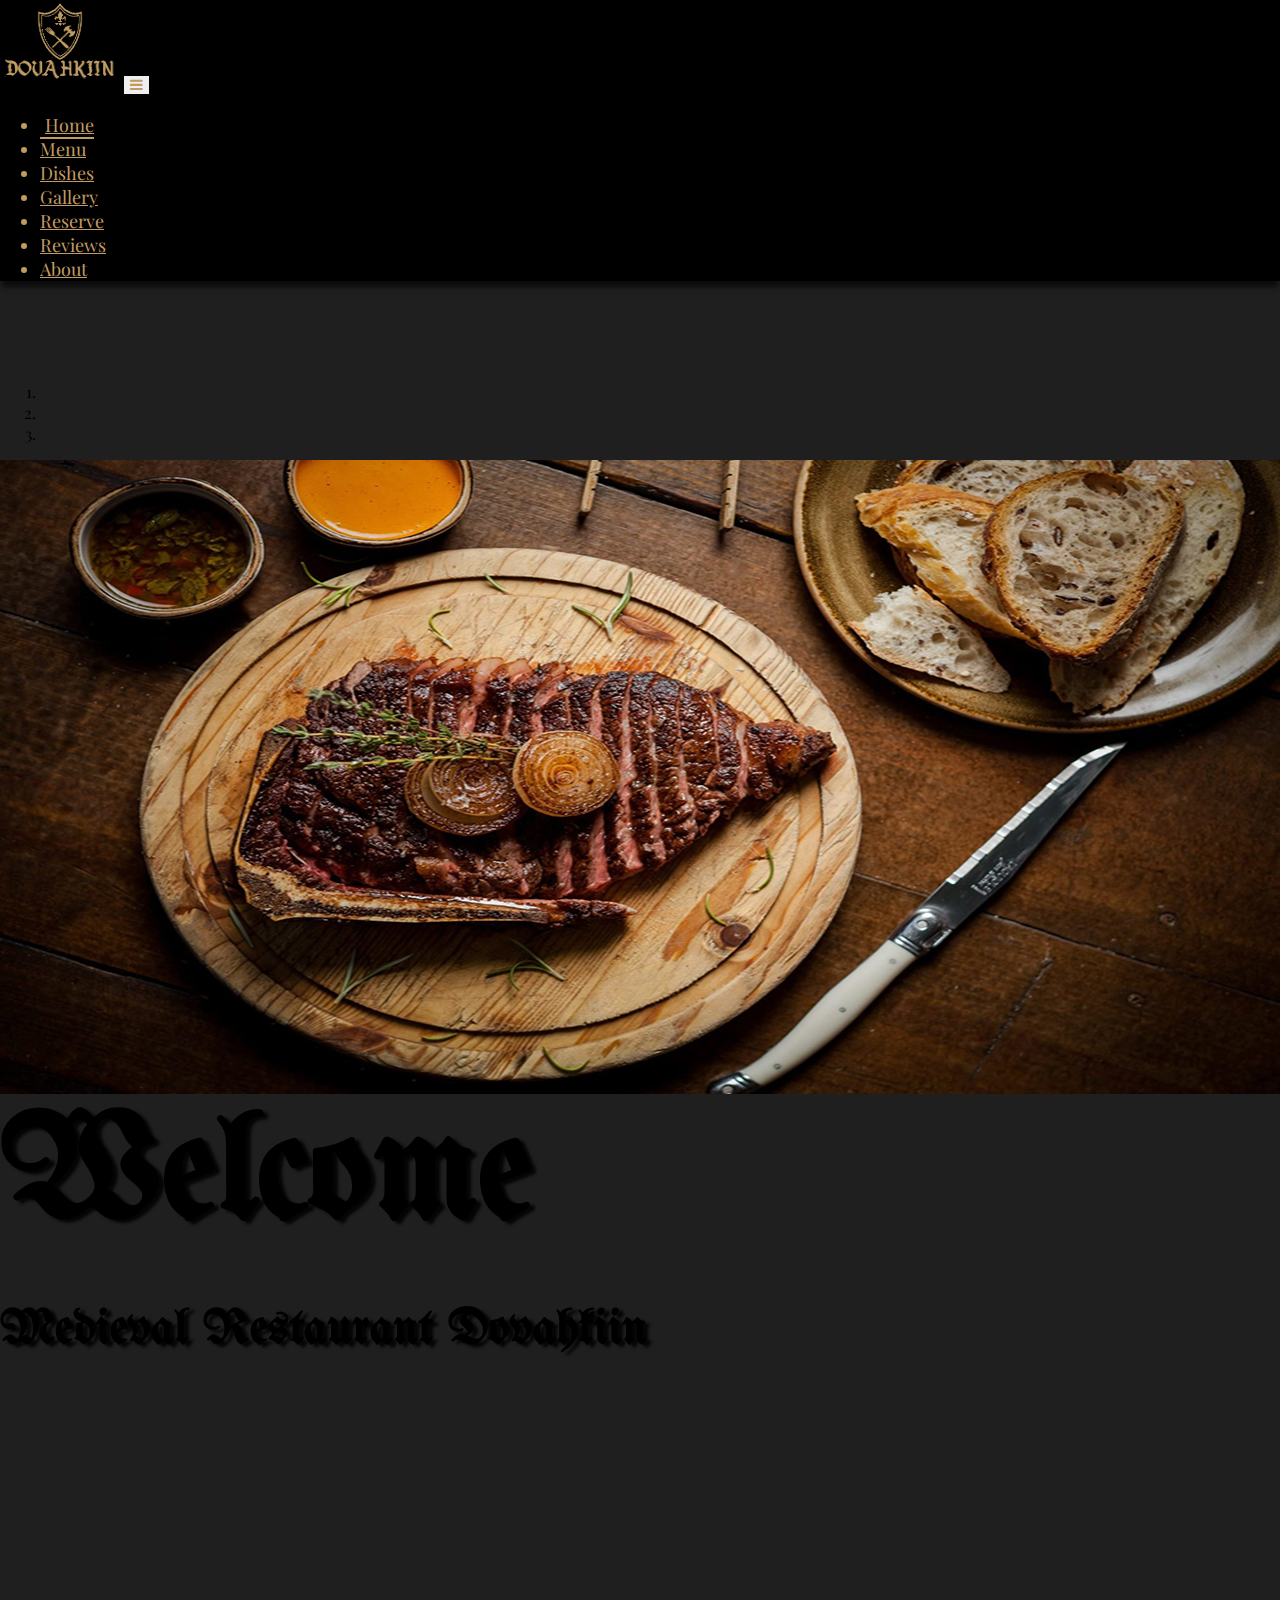
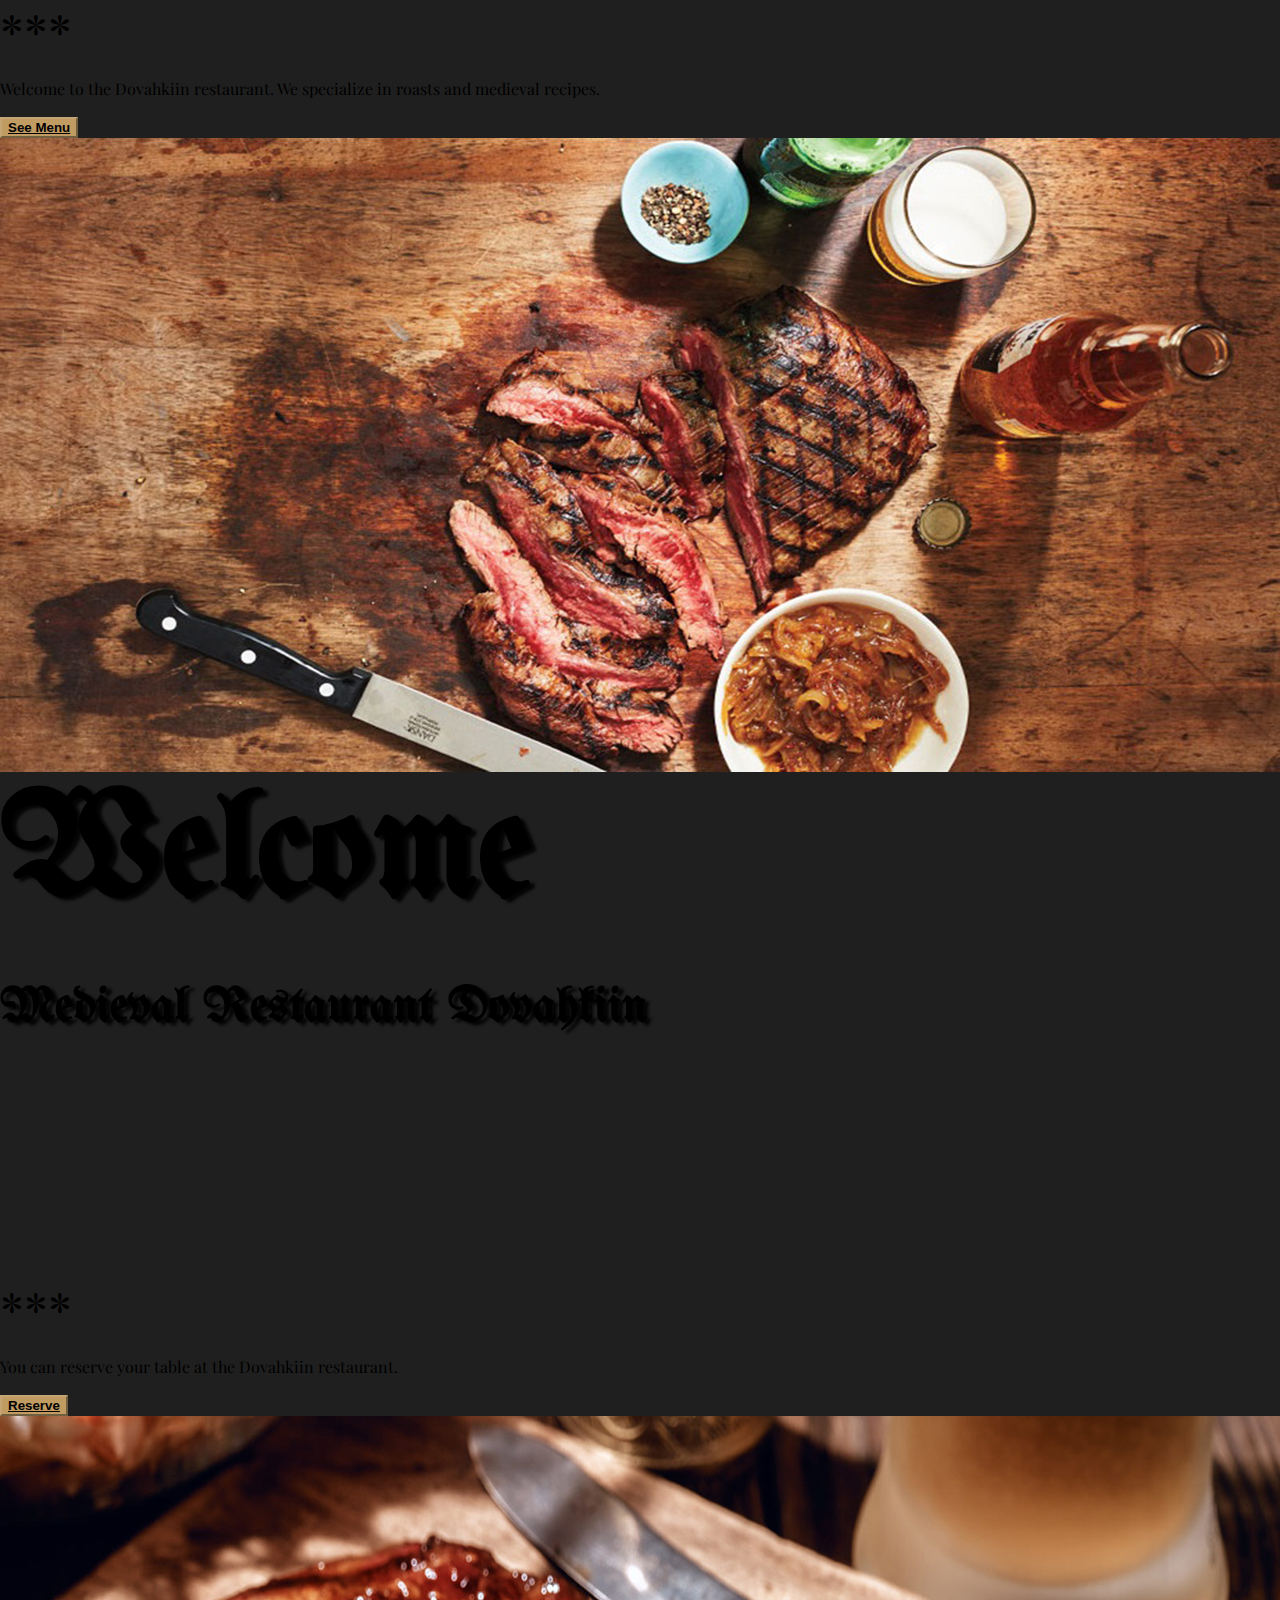
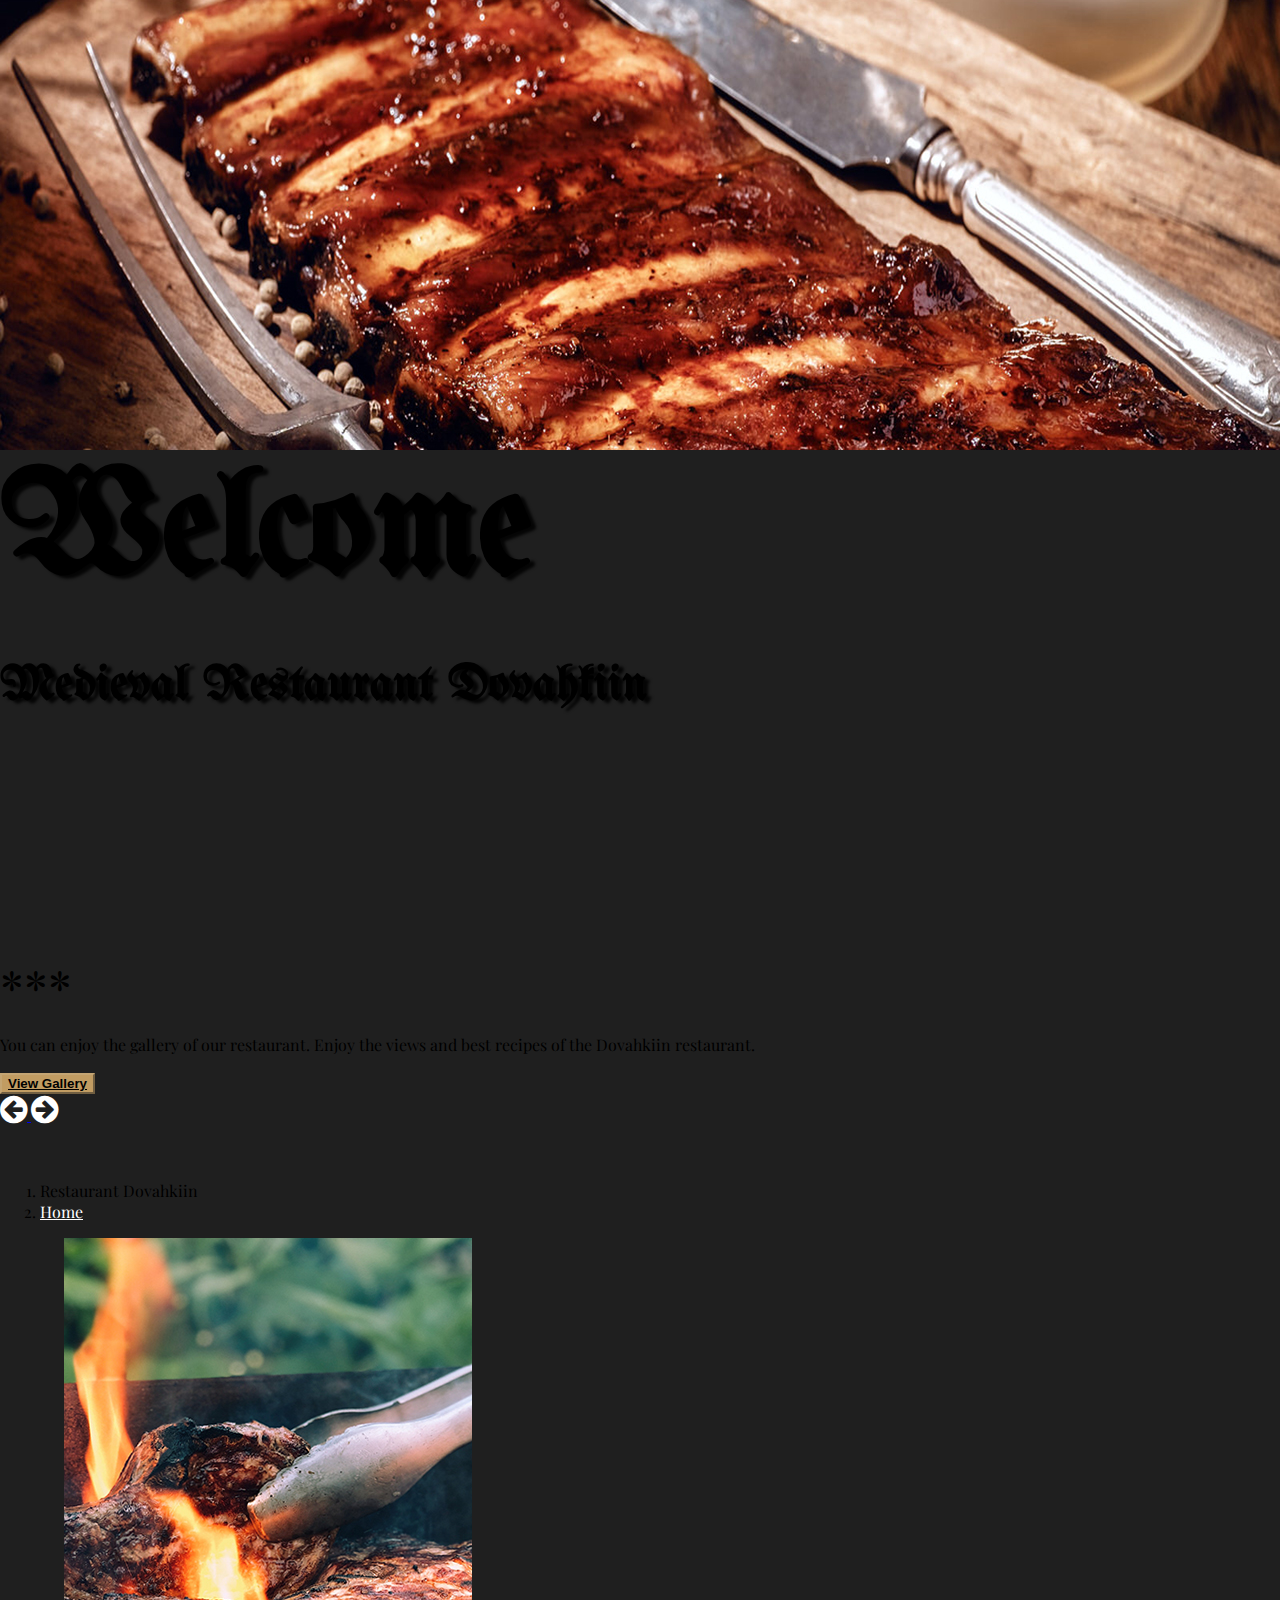
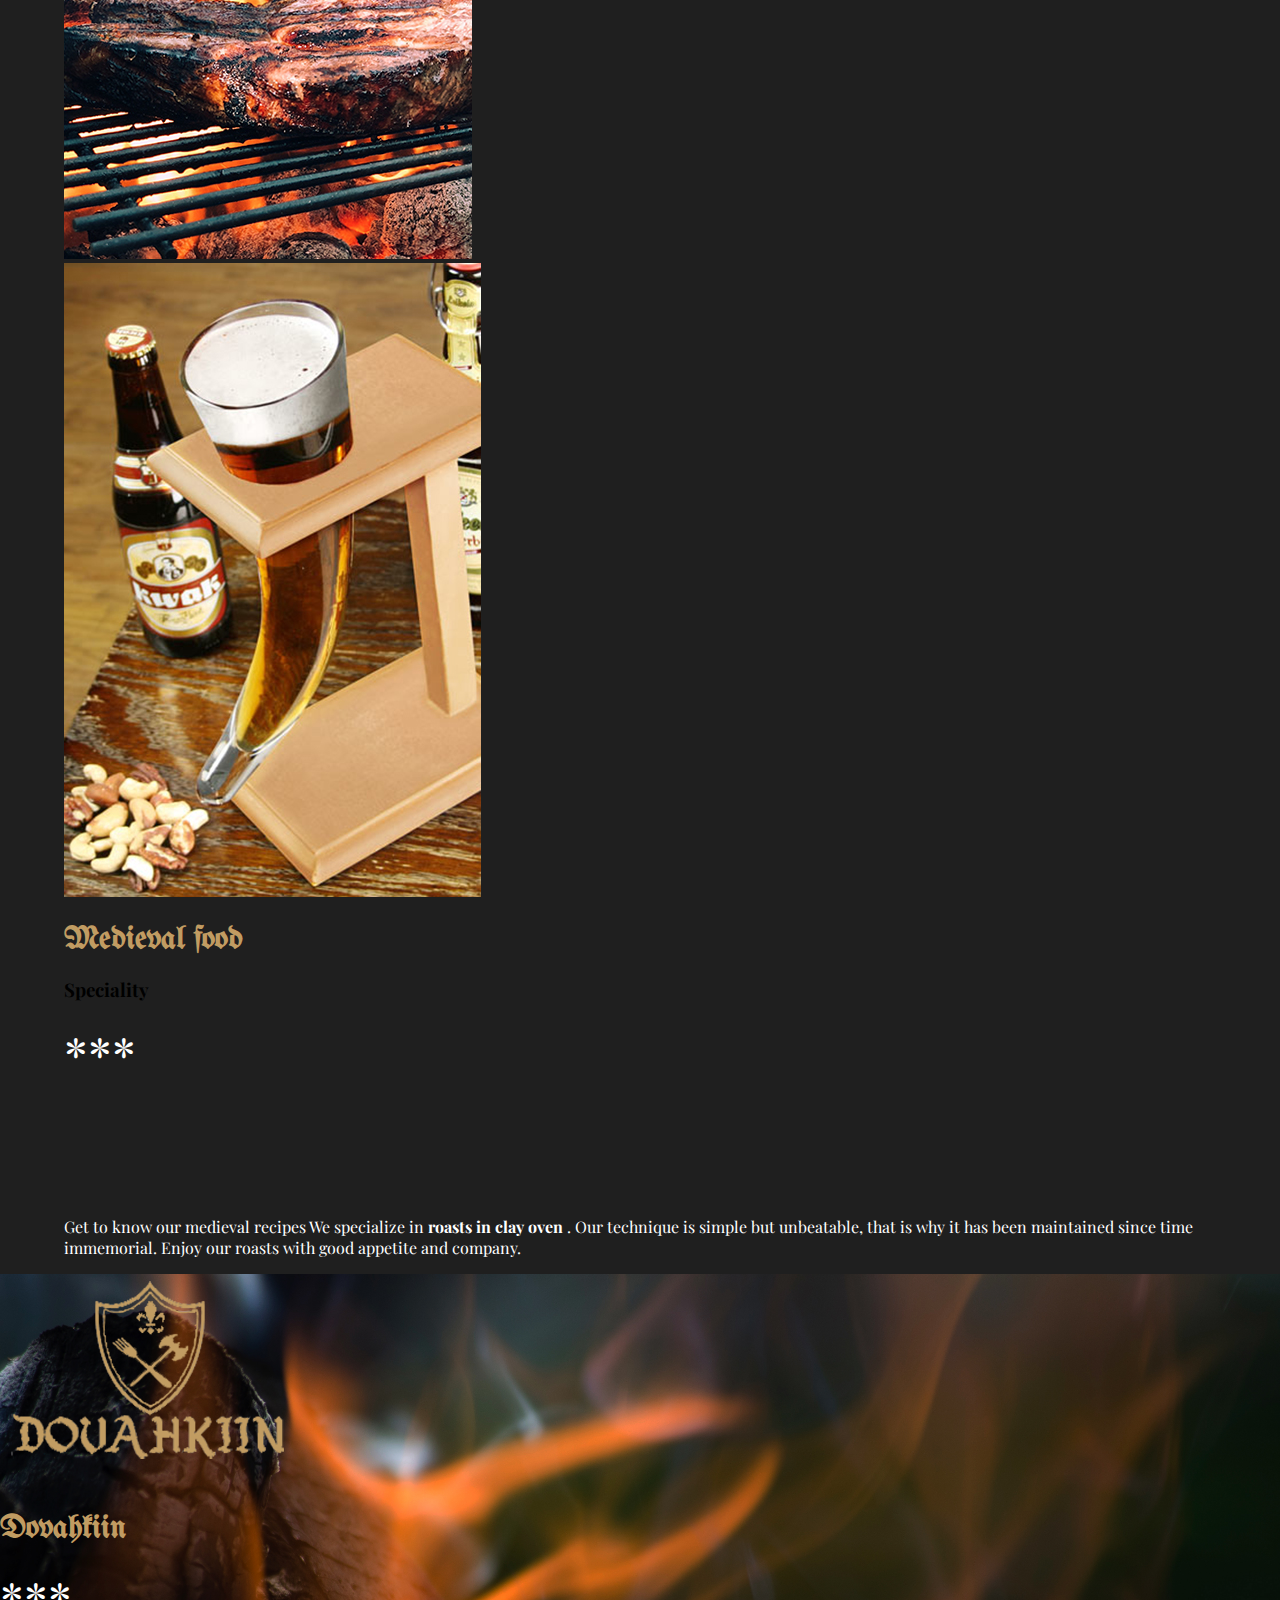
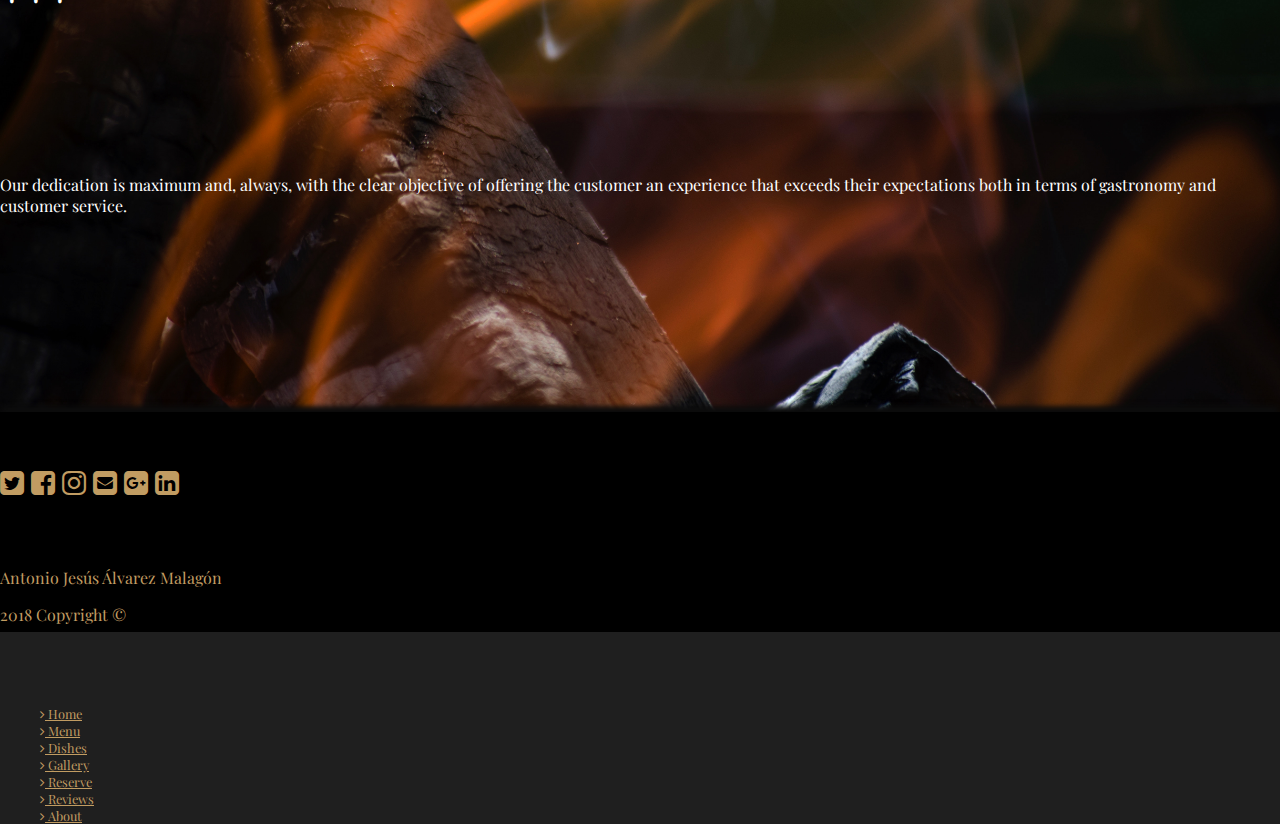
<file: index.html>
<!doctype html>
<html lang="en">

<head>
    <title>Restaurant Dovahkiin</title>
    <!-- Required meta tags -->
    <meta charset="utf-8">
    <meta name="viewport" content="width=device-width, initial-scale=1, shrink-to-fit=no">
    <link href="https://fonts.googleapis.com/css?family=Playfair+Display" rel="stylesheet">
    <link href="https://fonts.googleapis.com/css?family=UnifrakturMaguntia" rel="stylesheet">
    <!-- Bootstrap CSS -->
    <link rel="stylesheet" href="https://maxcdn.bootstrapcdn.com/bootstrap/4.0.0-beta.2/css/bootstrap.min.css" integrity="sha384-PsH8R72JQ3SOdhVi3uxftmaW6Vc51MKb0q5P2rRUpPvrszuE4W1povHYgTpBfshb" crossorigin="anonymous">
    <link href="https://maxcdn.bootstrapcdn.com/font-awesome/4.7.0/css/font-awesome.min.css" rel="stylesheet" integrity="sha384-wvfXpqpZZVQGK6TAh5PVlGOfQNHSoD2xbE+QkPxCAFlNEevoEH3Sl0sibVcOQVnN" crossorigin="anonymous">
    <link rel="stylesheet" href="css/style.css">
    <link rel="stylesheet" href="css/animate.css">
    <link rel="shortcut icon" href="assets/favicon.ico" type="image/x-icon">
</head>

<body>
    <header>
        <nav class="navbar navbar-expand-lg fixed-top navbar-dark bg-black">
            <a href="index.html"><img src="assets/imgs/logo2.png" width="120" height="90" class="d-inline-block align-top mr-4" alt=""></a>
            <button class="navbar-toggler" type="button" data-toggle="collapse" data-target="#navbarNav" aria-controls="navbarNav" aria-expanded="false" aria-label="Toggle navigation">
          <span class="navbar-toggler-icon"><i class="fa fa-bars" aria-hidden="true"></i></span>
        </button>
            <div class="collapse navbar-collapse" id="navbarNav">
                <ul class="navbar-nav">
                    <li class="nav-item active">
                        <a class="nav-link" href="index.html">Home <span class="sr-only">(current)</span></a>
                    </li>
                    <li class="nav-item">
                        <a class="nav-link" href="html/menu.html">Menu</a>
                    </li>
                    <li class="nav-item">
                        <a class="nav-link" href="html/platos.html">Dishes</a>
                    </li>
                    <li class="nav-item">
                        <a class="nav-link" href="html/galeria.html">Gallery</a>
                    </li>
                    <li class="nav-item">
                        <a class="nav-link" href="html/reserva.html">Reserve</a>
                    </li>
                    <li class="nav-item">
                        <a class="nav-link" href="html/comentarios.html">Reviews</a>
                    </li>
                    <li class="nav-item">
                        <a class="nav-link" href="html/about.html">About</a>
                    </li>
                </ul>
            </div>
        </nav>

        <div class="container-fluid px-0 top100">
            <div id="carouselExampleIndicators" class="carousel slide" data-ride="carousel" data-interval="2500">
                <ol class="carousel-indicators">
                    <li data-target="#carouselExampleIndicators" data-slide-to="0" class="active"></li>
                    <li data-target="#carouselExampleIndicators" data-slide-to="1"></li>
                    <li data-target="#carouselExampleIndicators" data-slide-to="2"></li>
                </ol>
                <div class="carousel-inner">
                    <div class="carousel-item active">
                        <img class="d-block w-100" src="assets/imgs/steak1.jpg" alt="First slide">
                        <div class="carousel-caption d-none d-md-block">
                            <h1 class="titulo-carousel animated fadeInDown">Welcome</h1>
                            <h3 class="subtitulo-carousel animated fadeInDown">Medieval Restaurant Dovahkiin</h3>
                            <span class="separador animated fadeInUp">***</span>
                            <p class="animated fadeInUp">Welcome to the Dovahkiin restaurant. We specialize in roasts and medieval recipes.</p>
                            <button type="button" class="btn btn-warning"> <a class="link-carousel" href="html/platos.html"> <strong>See Menu</strong> </a></button>
                        </div>
                    </div>
                    <div class="carousel-item">
                        <img class="d-block w-100" src="assets/imgs/steak2.jpg" alt="Second slide">
                        <div class="carousel-caption d-none d-md-block">
                            <h1 class="titulo-carousel  animated fadeInDown">Welcome</h1>
                            <h3 class="subtitulo-carousel  animated fadeInDown">Medieval Restaurant Dovahkiin</h3>
                            <span class="separador  animated fadeInUp">***</span>
                            <p class="animated fadeInUp">You can reserve your table at the Dovahkiin restaurant.</p>
                            <button type="button" class="btn btn-warning"><a class="link-carousel" href="html/reserva.html"> <strong>Reserve</strong> </a></button>
                        </div>
                    </div>
                    <div class="carousel-item">
                        <img class="d-block w-100" src="assets/imgs/steak3.jpg" alt="Third slide">
                        <div class="carousel-caption d-none d-md-block">
                            <h1 class="titulo-carousel  animated fadeInDown">Welcome</h1>
                            <h3 class="subtitulo-carousel animated fadeInDown">Medieval Restaurant Dovahkiin</h3>
                            <span class="separador  animated fadeInUp">***</span>
                            <p class="animated fadeInUp">You can enjoy the gallery of our restaurant. Enjoy the views and best recipes of the Dovahkiin restaurant.</p>
                            <button type="button" class="btn btn-warning"><a class="link-carousel" href="html/galeria.html"><strong>View Gallery</strong> </a></button>
                        </div>
                    </div>
                </div>
                <a class="carousel-control-prev" href="#carouselExampleIndicators" role="button" data-slide="prev">
                    <span class="carousel-control-prev-icon" aria-hidden="true"><i class="fa fa-arrow-circle-left"></i></span>
                    <span class="sr-only">Previous</span>
                </a>
                <a class="carousel-control-next" href="#carouselExampleIndicators" role="button" data-slide="next">
                    <span class="carousel-control-next-icon" aria-hidden="true"><i class="fa fa-arrow-circle-right"></i></span>
                    <span class="sr-only">Next</span>
                </a>
            </div>
        </div>
    </header>
    <main>
        <div class="container-fluid pb-5">
            <nav aria-label="breadcrumb">
                <ol class="breadcrumb">
                    <li class="breadcrumb-item active" aria-current="page">Restaurant Dovahkiin</li>
                    <li class="breadcrumb-item"><a href="index.html">Home</a></li>
                </ol>
            </nav>
            <div class="row my-5 padding-side">
                <div class="col-6 col-sm-6 col-md-3"><img src="assets/imgs/foto2.jpg" class="img-fluid" alt="Responsive image"></div>
                <div class="col-6 col-sm-6 col-md-3"><img src="assets/imgs/foto1.jpg" class="img-fluid " alt="Responsive image"></div>
                <div class="col-12 col-sm-12 col-md-6 text-center">
                    <h1 class="titulo-main  animated jackInTheBox">Medieval food</h1>
                    <h3 class="subtitulo-main text-white  animated jackInTheBox">Speciality</h3>
                    <span class="separador-main separador ">***</span>
                    <p class="parrafo-main ">Get to know our medieval recipes We specialize in <strong>roasts in clay oven</strong> . Our technique is simple but unbeatable, that is why it has been maintained since time immemorial. Enjoy our roasts with good appetite and company.</p>
                </div>
            </div>

        </div>
        <div class="container-fluid bg-image py-5 bottom-main">
            <div class="row my-5">
                <div class="col-12 col-sm-12 col-md-6 text-center pt-4  animated jackInTheBox"><img src="assets/imgs/logo-main.png" class="img-fluid" alt="Responsive image"></div>

                <div class="col-12 col-sm-12 col-md-6 text-center">
                    <h1 class="titulo-main  animated jackInTheBox">Dovahkiin</h1>
                    <span class="separador-main separador ">***</span>
                    <p class="parrafo-main bottom-padding"> Our dedication is maximum and, always, with the clear objective of offering the customer an experience that exceeds their expectations both in terms of gastronomy and customer service.</p>
                </div>
            </div>

        </div>
    </main>
    <footer>
        <div class="continer-fluid">
            <div class="row w-100">

                <div class="col-12 col-md-4 text-center m-0 paddingtop social my-auto">
                    <a class="enlace-social" href=""><i class="fa fa-twitter-square"></i></a>
                    <a class="enlace-social" href=""><i class="fa fa-facebook-square"></i></a>
                    <a class="enlace-social" href=""><i class="fa fa-instagram"></i></a>
                    <a class="enlace-social" href=""><i class="fa fa-envelope-square"></i></a>
                    <a class="enlace-social" href=""><i class="fa fa-google-plus-square"></i></a>
                    <a class="enlace-social" href=""><i class="fa fa-linkedin-square"></i></a>
                </div>
                <div class="col-12 col-md-4 text-center m-0 paddingtop my-auto">
                    <p>Antonio Jesús Álvarez Malagón</p>
                    <p>2018 Copyright &copy;</p>
                </div>
                <div class="col-12 col-md-4 text-center m-0 paddingtop my-auto">
                    <ul class="list-footer">
                        <li>
                            <a class="footer-link" href="index.html"> <i class="fa fa-angle-right"></i> Home</a>
                        </li>
                        <li>
                            <a class="footer-link" href="html/menu.html"> <i class="fa fa-angle-right"></i> Menu</a>
                        </li>
                        <li>
                            <a class="footer-link" href="html/platos.html"> <i class="fa fa-angle-right"></i> Dishes</a>
                        </li>
                        <li>
                            <a class="footer-link" href="html/galeria.html"> <i class="fa fa-angle-right"></i> Gallery</a>
                        </li>
                        <li>
                            <a class="footer-link" href="html/reserva.html"> <i class="fa fa-angle-right"></i> Reserve</a>
                        </li>
                        <li>
                            <a class="footer-link" href="html/comentarios.html"> <i class="fa fa-angle-right"></i> Reviews</a>
                        </li>
                        <li>
                            <a class="footer-link" href="html/about.html"> <i class="fa fa-angle-right"></i> About</a>
                        </li>
                    </ul>
                </div>
            </div>
        </div>
    </footer>
    <script src="https://code.jquery.com/jquery-3.2.1.slim.min.js " integrity="sha384-KJ3o2DKtIkvYIK3UENzmM7KCkRr/rE9/Qpg6aAZGJwFDMVNA/GpGFF93hXpG5KkN " crossorigin="anonymous "></script>
    <script src="https://cdnjs.cloudflare.com/ajax/libs/popper.js/1.12.3/umd/popper.min.js " integrity="sha384-vFJXuSJphROIrBnz7yo7oB41mKfc8JzQZiCq4NCceLEaO4IHwicKwpJf9c9IpFgh " crossorigin="anonymous "></script>
    <script src="https://maxcdn.bootstrapcdn.com/bootstrap/4.0.0-beta.2/js/bootstrap.min.js " integrity="sha384-alpBpkh1PFOepccYVYDB4do5UnbKysX5WZXm3XxPqe5iKTfUKjNkCk9SaVuEZflJ " crossorigin="anonymous "></script>
</body>

</html>
</file>
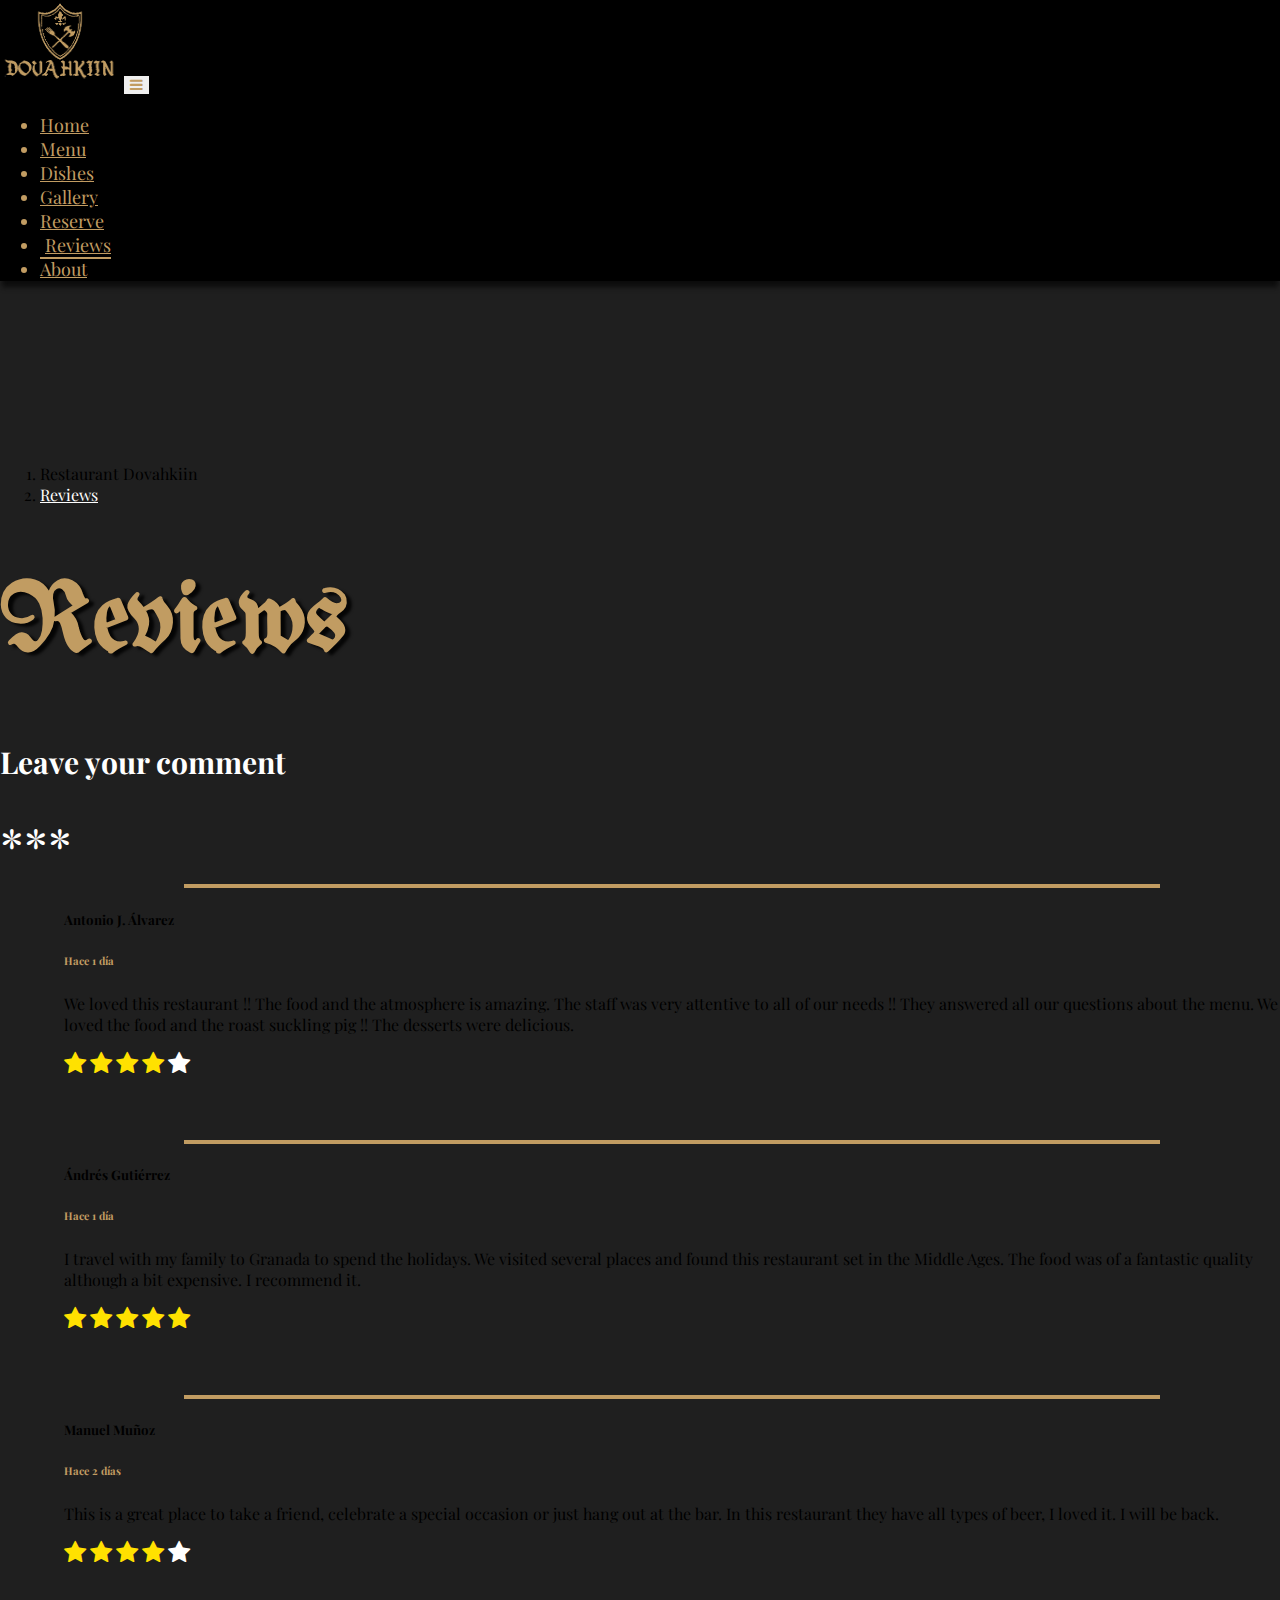
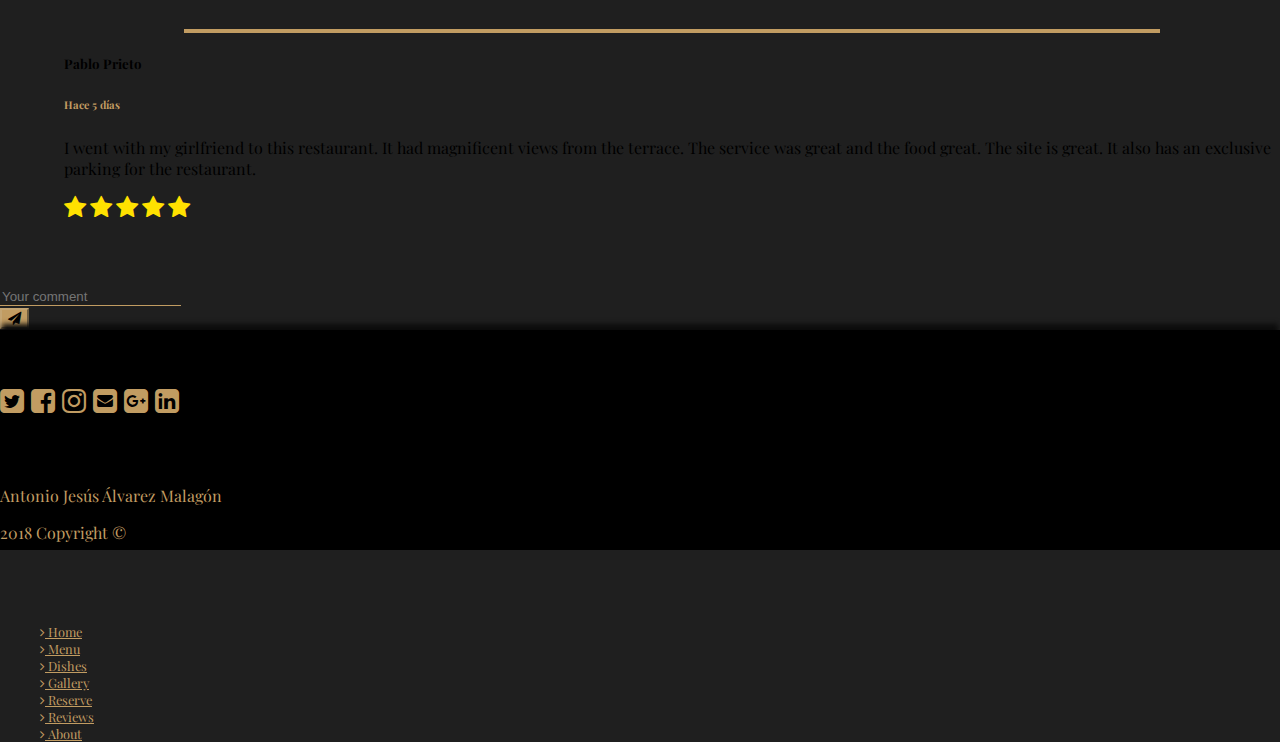
<file: html/comentarios.html>
<!doctype html>
<html lang="en">

<head>
    <title>Restaurant Dovahkiin</title>
    <!-- Required meta tags -->
    <meta charset="utf-8">
    <meta name="viewport" content="width=device-width, initial-scale=1, shrink-to-fit=no">
    <link href="https://fonts.googleapis.com/css?family=Playfair+Display" rel="stylesheet">
    <link href="https://fonts.googleapis.com/css?family=UnifrakturMaguntia" rel="stylesheet">
    <!-- Bootstrap CSS -->
    <link rel="stylesheet" href="https://maxcdn.bootstrapcdn.com/bootstrap/4.0.0-beta.2/css/bootstrap.min.css" integrity="sha384-PsH8R72JQ3SOdhVi3uxftmaW6Vc51MKb0q5P2rRUpPvrszuE4W1povHYgTpBfshb" crossorigin="anonymous">
    <link href="https://maxcdn.bootstrapcdn.com/font-awesome/4.7.0/css/font-awesome.min.css" rel="stylesheet" integrity="sha384-wvfXpqpZZVQGK6TAh5PVlGOfQNHSoD2xbE+QkPxCAFlNEevoEH3Sl0sibVcOQVnN" crossorigin="anonymous">
    <link rel="stylesheet" href="../css/style.css">
    <link rel="stylesheet" href="../css/animate.css">
    <link rel="shortcut icon" href="../assets/favicon.ico" type="image/x-icon">
</head>

<body>
    <header>
        <nav class="navbar navbar-expand-lg fixed-top navbar-dark bg-black">
            <a href="../index.html"><img src="../assets/imgs/logo2.png" width="120" height="90" class="d-inline-block align-top mr-4" alt=""></a>
            <button class="navbar-toggler" type="button" data-toggle="collapse" data-target="#navbarNav" aria-controls="navbarNav" aria-expanded="false" aria-label="Toggle navigation">
          <span class="navbar-toggler-icon"><i class="fa fa-bars" aria-hidden="true"></i></span>
        </button>
            <div class="collapse navbar-collapse" id="navbarNav">
                <ul class="navbar-nav">
                    <li class="nav-item">
                        <a class="nav-link" href="../index.html">Home <span class="sr-only">(current)</span></a>
                    </li>
                    <li class="nav-item">
                        <a class="nav-link" href="menu.html">Menu</a>
                    </li>
                    <li class="nav-item">
                        <a class="nav-link" href="platos.html">Dishes</a>
                    </li>
                    <li class="nav-item">
                        <a class="nav-link" href="galeria.html">Gallery</a>
                    </li>
                    <li class="nav-item">
                        <a class="nav-link" href="reserva.html">Reserve</a>
                    </li>
                    <li class="nav-item active">
                        <a class="nav-link" href="comentarios.html">Reviews</a>
                    </li>
                    <li class="nav-item">
                        <a class="nav-link" href="about.html">About</a>
                    </li>
                </ul>
            </div>
        </nav>
    </header>
    <main id="menu" class="bottom-padding">
        <div class="container-fluid pb-3">
            <nav aria-label="breadcrumb">
                <ol class="breadcrumb">
                    <li class="breadcrumb-item active" aria-current="page">Restaurant Dovahkiin</li>
                    <li class="breadcrumb-item"><a href="comentarios.html">Reviews</a></li>
                </ol>
            </nav>
            <div class="row">
                <div class="col-12 text-center">
                    <h1 class="titulo-menu animated fadeInDown">Reviews</h1>
                    <h3 class="subtitulo-menu  animated fadeInUp">Leave your comment</h3>
                    <span class="separador-menu animated fadeInUp">***</span>
                </div>
            </div>
        </div>
        <section class="container" id="comentarios">

            <div class="row w-100 animated bounceInLeft" id="item-comment">
                <hr class="col-11 hr-menu">
                <div class="col-12 text-white">
                    <h5>Antonio J. Álvarez</h5>
                </div>
                <div class="col-12 text-white">
                    <h6 class="hora">Hace 1 día</h6>
                </div>
                <div class="col-12 text-white">
                    <p>We loved this restaurant !! The food and the atmosphere is amazing. The staff was very attentive to all of our needs !! They answered all our questions about the menu. We loved the food and the roast suckling pig !! The desserts were
                        delicious.
                    </p>
                </div>
                <div class="col-12">
                    <span>
                    <i class="fa fa-star yellow"></i>
                    <i class="fa fa-star yellow"></i>
                    <i class="fa fa-star yellow"></i>
                    <i class="fa fa-star yellow"></i>
                    <i class="fa fa-star white"></i>
                </span>
                </div>
            </div>
            <div class="row w-100  animated bounceInRight" id="item-comment">
                <hr class="col-11 hr-menu">
                <div class="col-12 text-white">
                    <h5>Ándrés Gutiérrez</h5>
                </div>
                <div class="col-12 text-white">
                    <h6 class="hora">Hace 1 día</h6>
                </div>
                <div class="col-12 text-white">
                    <p>I travel with my family to Granada to spend the holidays. We visited several places and found this restaurant set in the Middle Ages. The food was of a fantastic quality although a bit expensive. I recommend it.
                    </p>
                </div>
                <div class="col-12">
                    <span>
                    <i class="fa fa-star yellow"></i>
                    <i class="fa fa-star yellow"></i>
                    <i class="fa fa-star yellow"></i>
                    <i class="fa fa-star yellow"></i>
                    <i class="fa fa-star yellow"></i>
                </span>
                </div>
            </div>
            <div class="row w-100 animated bounceInLeft" id="item-comment">
                <hr class="col-11 hr-menu">
                <div class="col-12 text-white">
                    <h5>Manuel Muñoz</h5>
                </div>
                <div class="col-12 text-white">
                    <h6 class="hora">Hace 2 días</h6>
                </div>
                <div class="col-12 text-white">
                    <p>This is a great place to take a friend, celebrate a special occasion or just hang out at the bar. In this restaurant they have all types of beer, I loved it. I will be back.
                    </p>
                </div>
                <div class="col-12">
                    <span>
                    <i class="fa fa-star yellow"></i>
                    <i class="fa fa-star yellow"></i>
                    <i class="fa fa-star yellow"></i>
                    <i class="fa fa-star yellow"></i>
                    <i class="fa fa-star white"></i>
                </span>
                </div>
            </div>
            <div class="row w-100 animated bounceInRight" id="item-comment">
                <hr class="col-11 hr-menu">
                <div class="col-12 text-white">
                    <h5>Pablo Prieto</h5>
                </div>
                <div class="col-12 text-white">
                    <h6 class="hora">Hace 5 días</h6>
                </div>
                <div class="col-12 text-white">
                    <p>I went with my girlfriend to this restaurant. It had magnificent views from the terrace. The service was great and the food great. The site is great. It also has an exclusive parking for the restaurant.
                    </p>
                </div>
                <div class="col-12">
                    <span>
                    <i class="fa fa-star yellow"></i>
                    <i class="fa fa-star yellow"></i>
                    <i class="fa fa-star yellow"></i>
                    <i class="fa fa-star yellow"></i>
                    <i class="fa fa-star yellow"></i>
                </span>
                </div>
            </div>
            <form action="" c class="form-group">
                <div class="row">
                    <div class="col-8 col-md-10">
                        <input type="text" name="" class="form-control text-white input mb-5 animated bounceInLeft" placeholder="Your comment">
                    </div>
                    <div class="col-4 col-md-2">
                        <button type="button" class="btn btn-block btn-warning"><i class="fa fa-paper-plane"></i></button>
                    </div>
                </div>
            </form>
        </section>

        <br>
    </main>
    <footer>
        <div class="continer-fluid">
            <div class="row w-100">

                <div class="col-12 col-md-4 text-center m-0 paddingtop social my-auto">
                    <a class="enlace-social" href=""><i class="fa fa-twitter-square"></i></a>
                    <a class="enlace-social" href=""><i class="fa fa-facebook-square"></i></a>
                    <a class="enlace-social" href=""><i class="fa fa-instagram"></i></a>
                    <a class="enlace-social" href=""><i class="fa fa-envelope-square"></i></a>
                    <a class="enlace-social" href=""><i class="fa fa-google-plus-square"></i></a>
                    <a class="enlace-social" href=""><i class="fa fa-linkedin-square"></i></a>
                </div>
                <div class="col-12 col-md-4 text-center m-0 paddingtop my-auto">
                    <p>Antonio Jesús Álvarez Malagón</p>
                    <p>2018 Copyright &copy;</p>
                </div>
                <div class="col-12 col-md-4 text-center m-0 paddingtop my-auto">
                    <ul class="list-footer">
                        <li>
                            <a class="footer-link" href="../index.html"> <i class="fa fa-angle-right"></i> Home</a>
                        </li>
                        <li>
                            <a class="footer-link" href="menu.html"> <i class="fa fa-angle-right"></i> Menu</a>
                        </li>
                        <li>
                            <a class="footer-link" href="platos.html"> <i class="fa fa-angle-right"></i> Dishes</a>
                        </li>
                        <li>
                            <a class="footer-link" href="galeria.html"> <i class="fa fa-angle-right"></i> Gallery</a>
                        </li>
                        <li>
                            <a class="footer-link" href="reserva.html"> <i class="fa fa-angle-right"></i> Reserve</a>
                        </li>
                        <li>
                            <a class="footer-link" href="comentarios.html"> <i class="fa fa-angle-right"></i> Reviews</a>
                        </li>
                        <li>
                            <a class="footer-link" href="about.html"> <i class="fa fa-angle-right"></i> About</a>
                        </li>
                    </ul>
                </div>
            </div>
        </div>
    </footer>
    <script src="https://code.jquery.com/jquery-3.2.1.slim.min.js " integrity="sha384-KJ3o2DKtIkvYIK3UENzmM7KCkRr/rE9/Qpg6aAZGJwFDMVNA/GpGFF93hXpG5KkN " crossorigin="anonymous "></script>
    <script src="https://cdnjs.cloudflare.com/ajax/libs/popper.js/1.12.3/umd/popper.min.js " integrity="sha384-vFJXuSJphROIrBnz7yo7oB41mKfc8JzQZiCq4NCceLEaO4IHwicKwpJf9c9IpFgh " crossorigin="anonymous "></script>
    <script src="https://maxcdn.bootstrapcdn.com/bootstrap/4.0.0-beta.2/js/bootstrap.min.js " integrity="sha384-alpBpkh1PFOepccYVYDB4do5UnbKysX5WZXm3XxPqe5iKTfUKjNkCk9SaVuEZflJ " crossorigin="anonymous "></script>
</body>

</html>
</file>
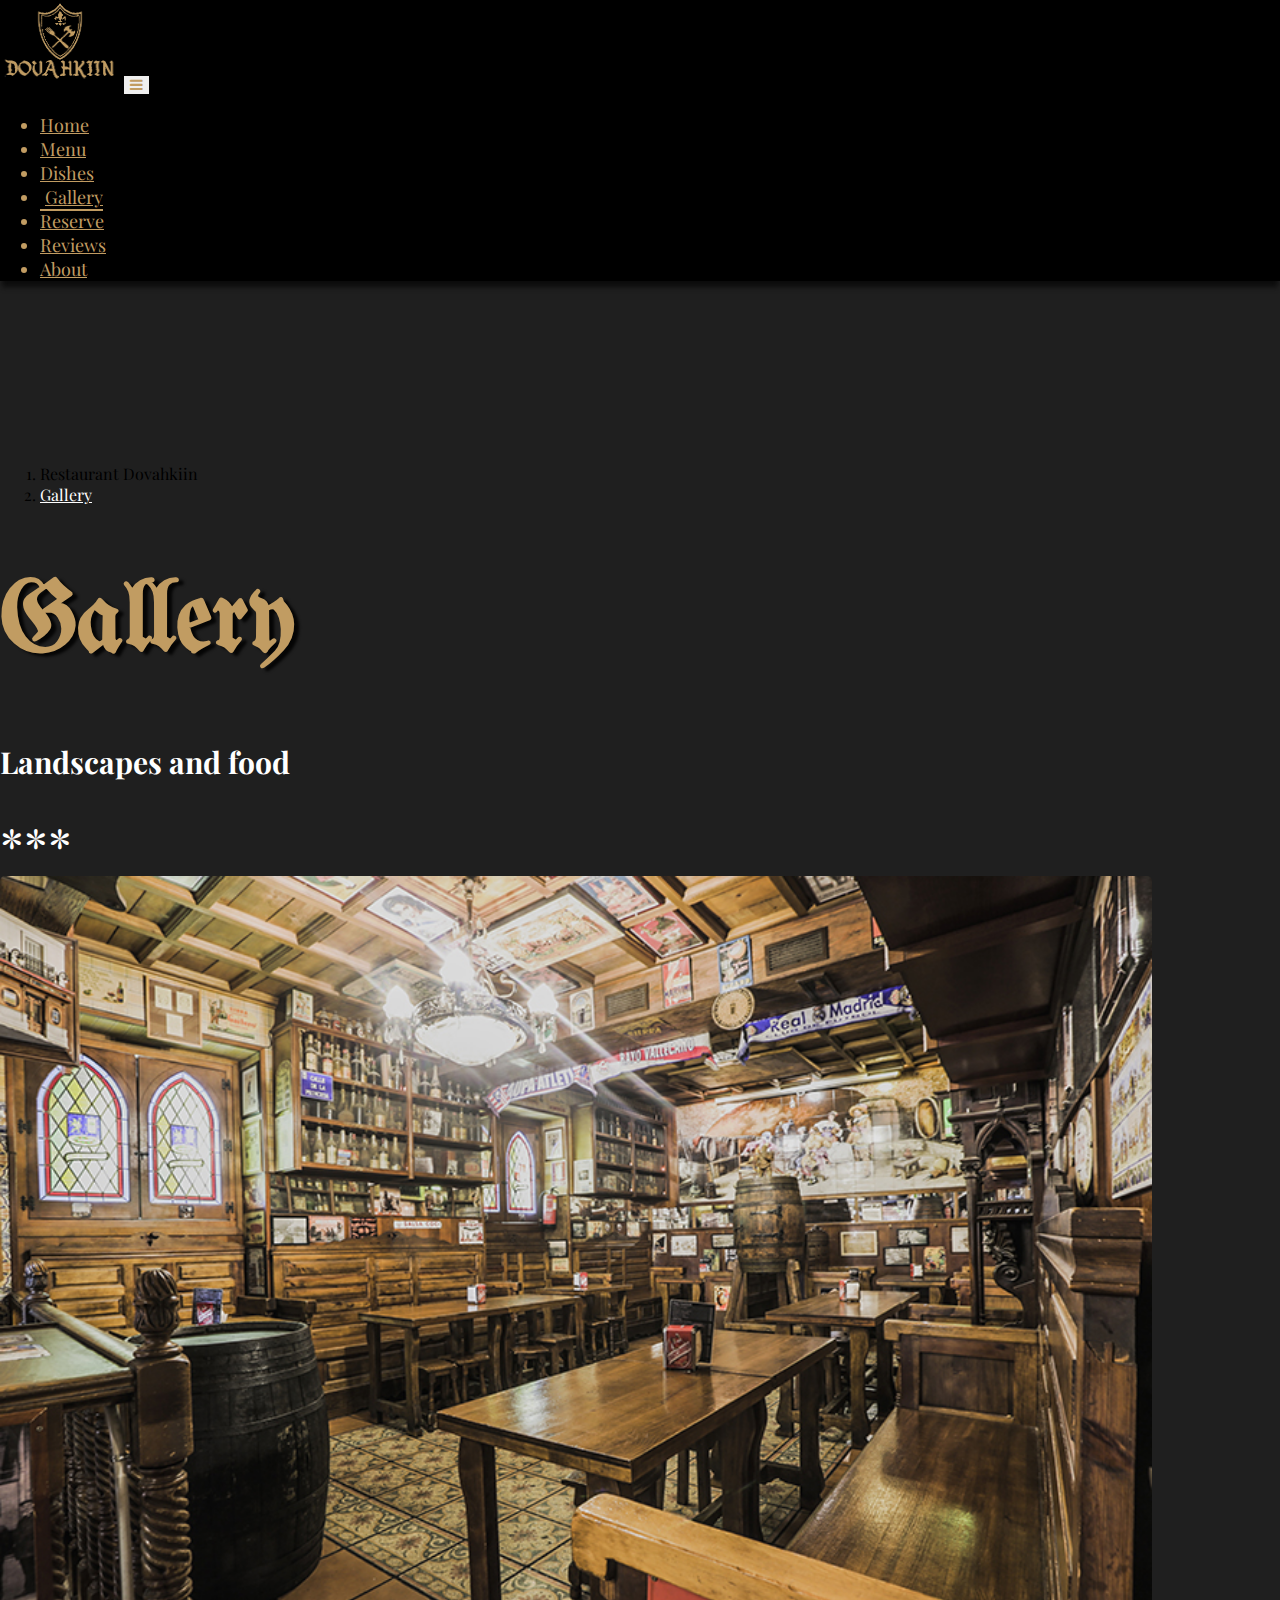
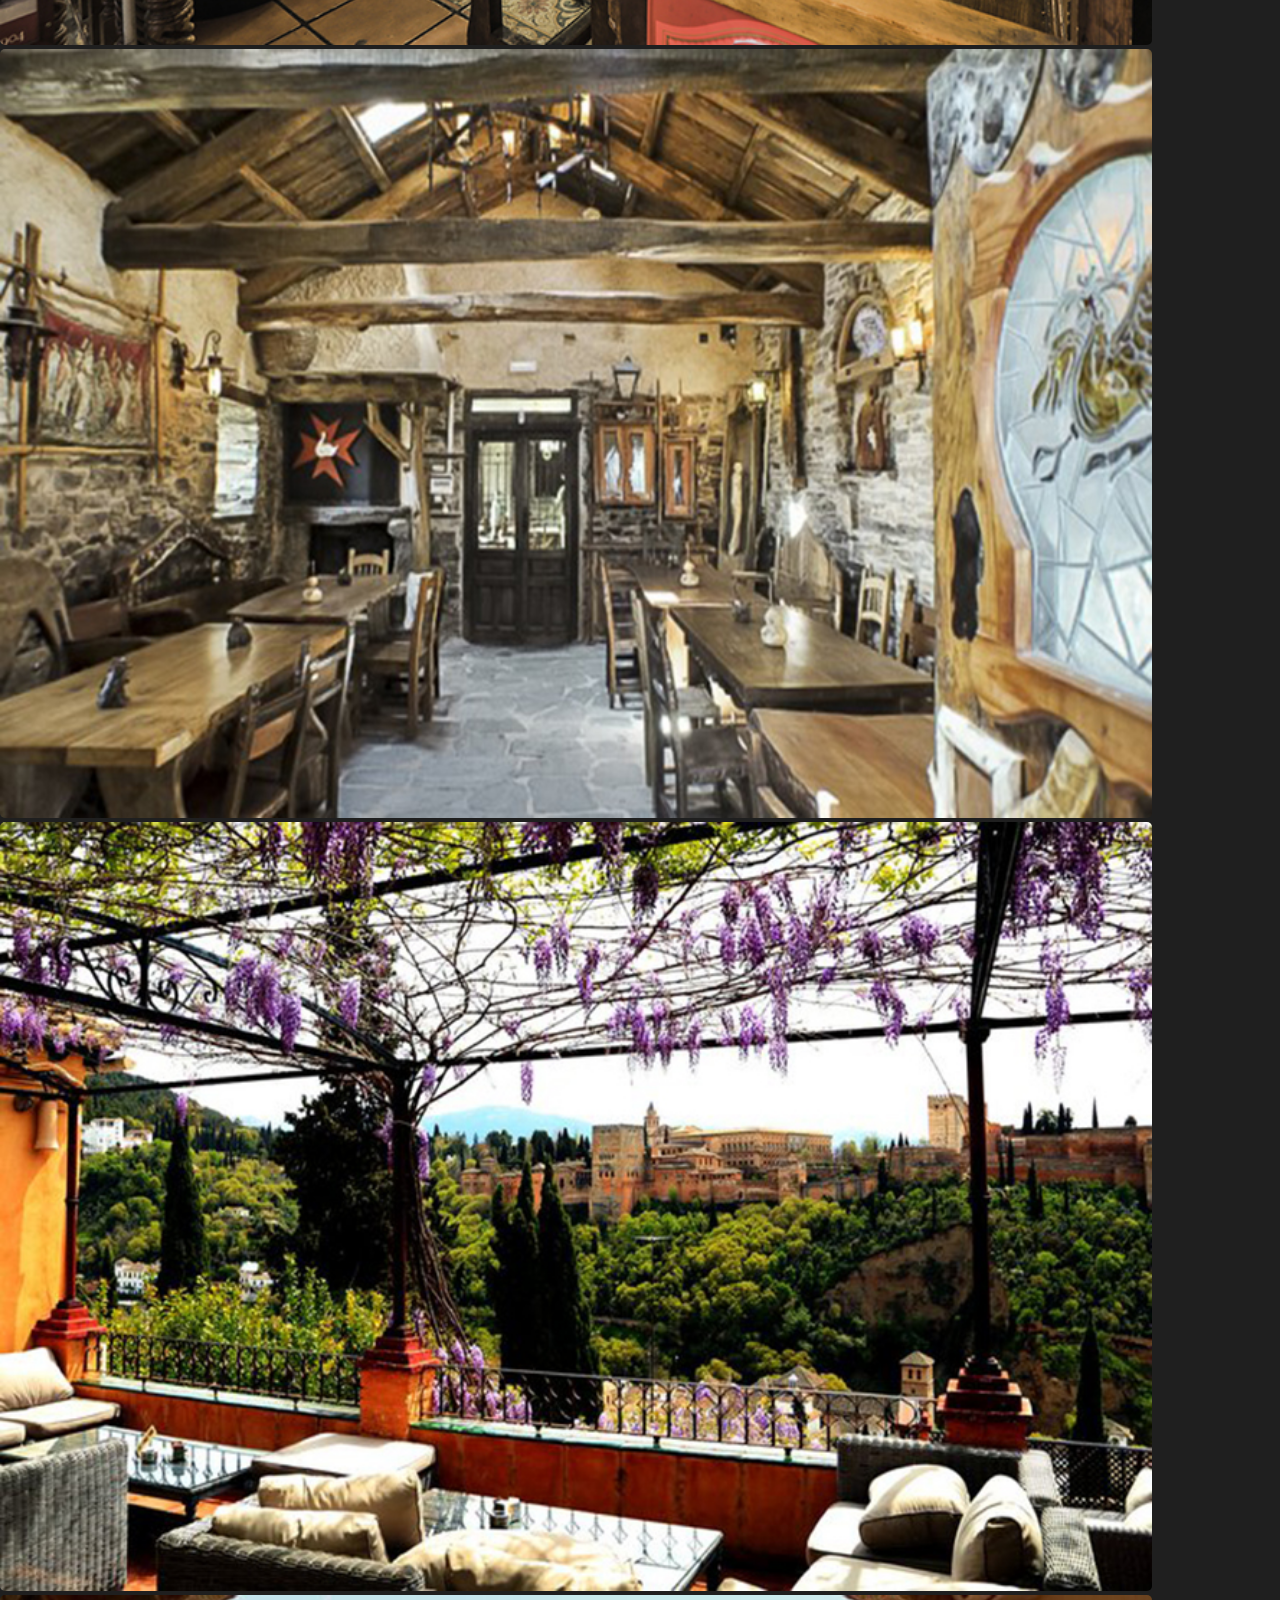
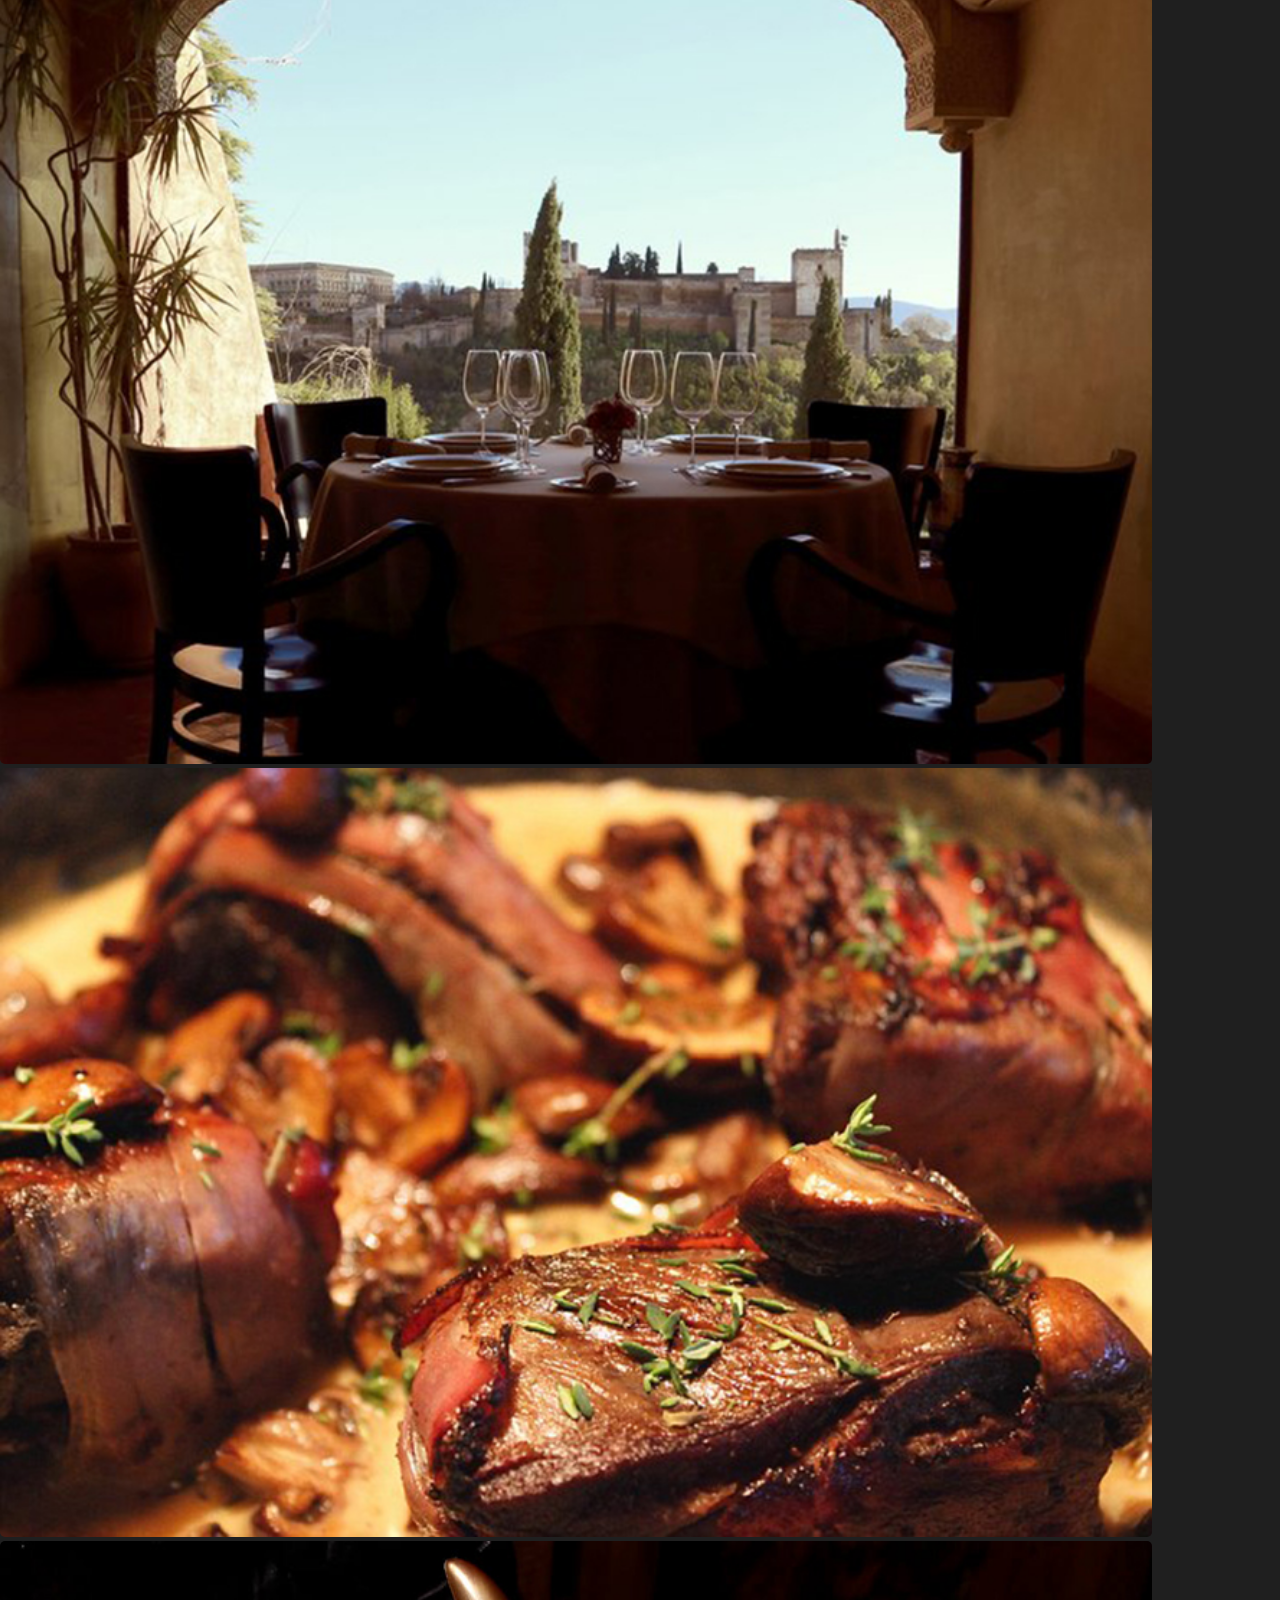
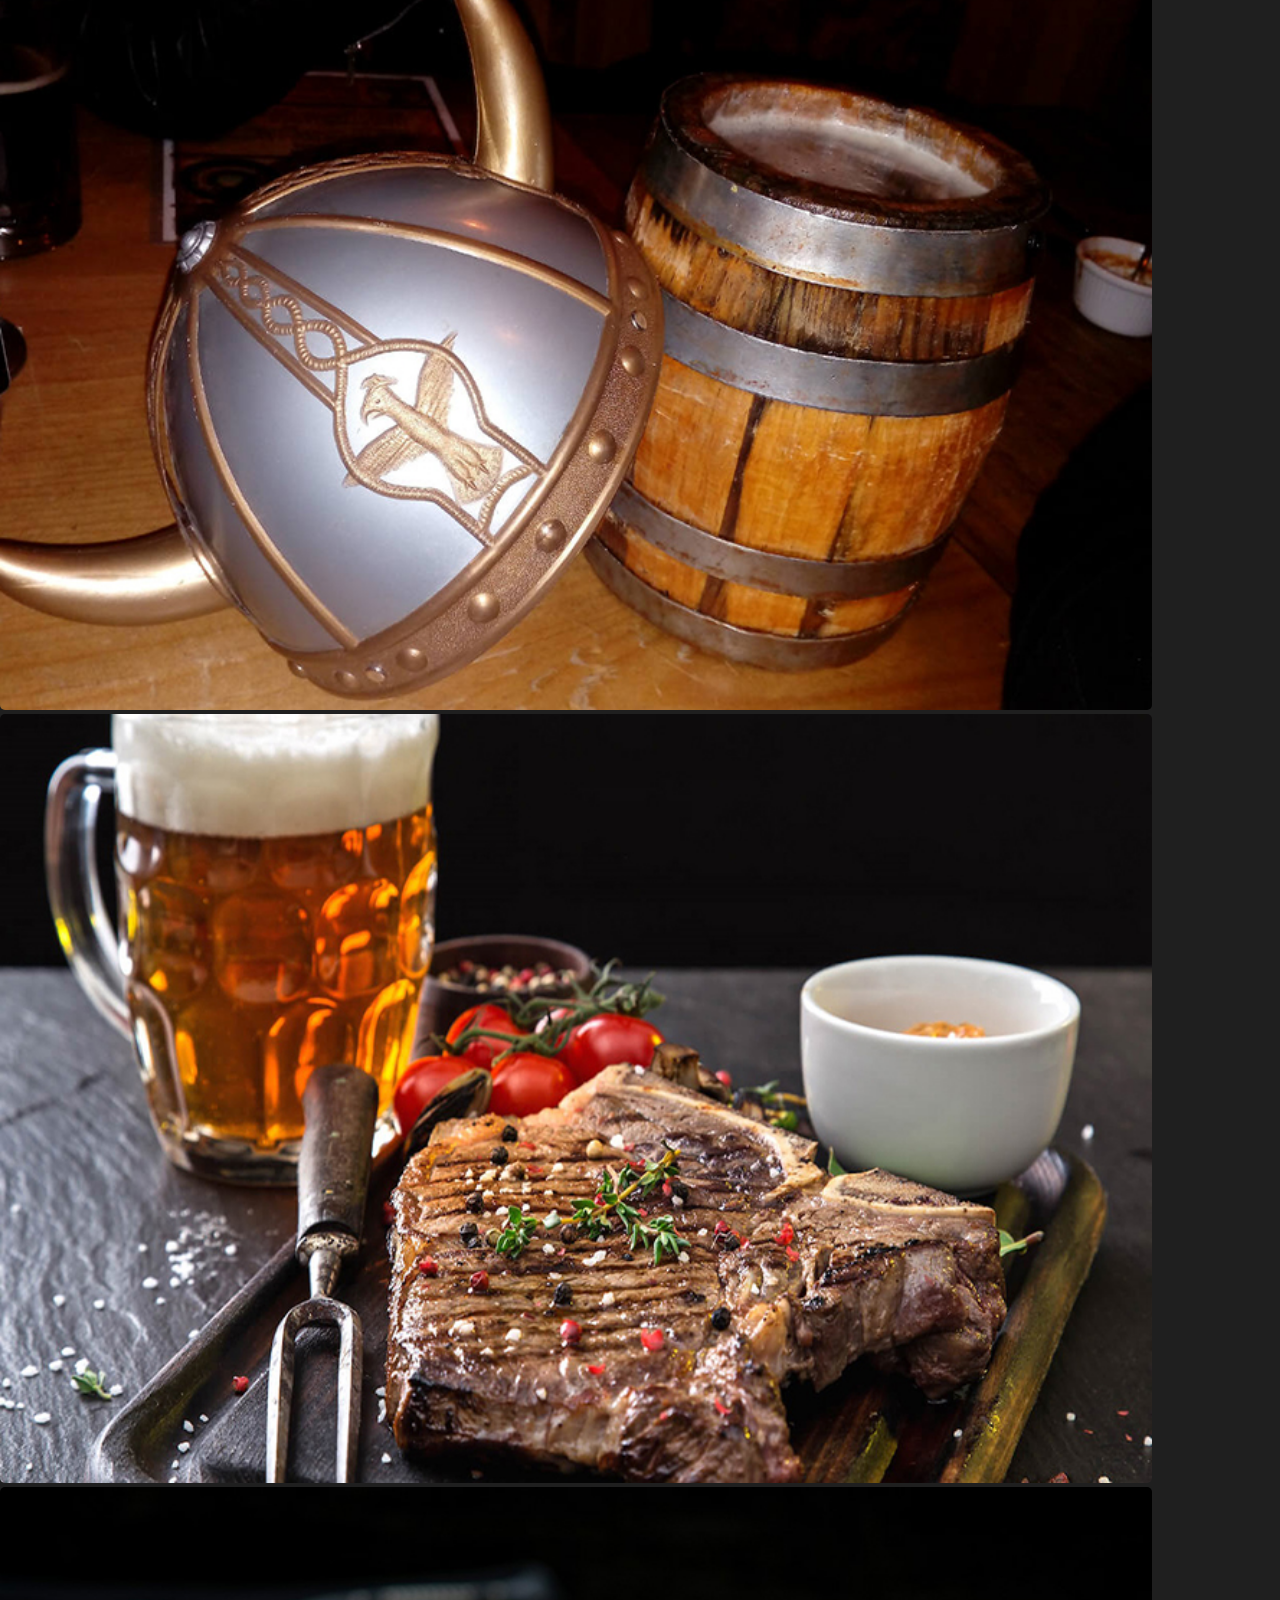
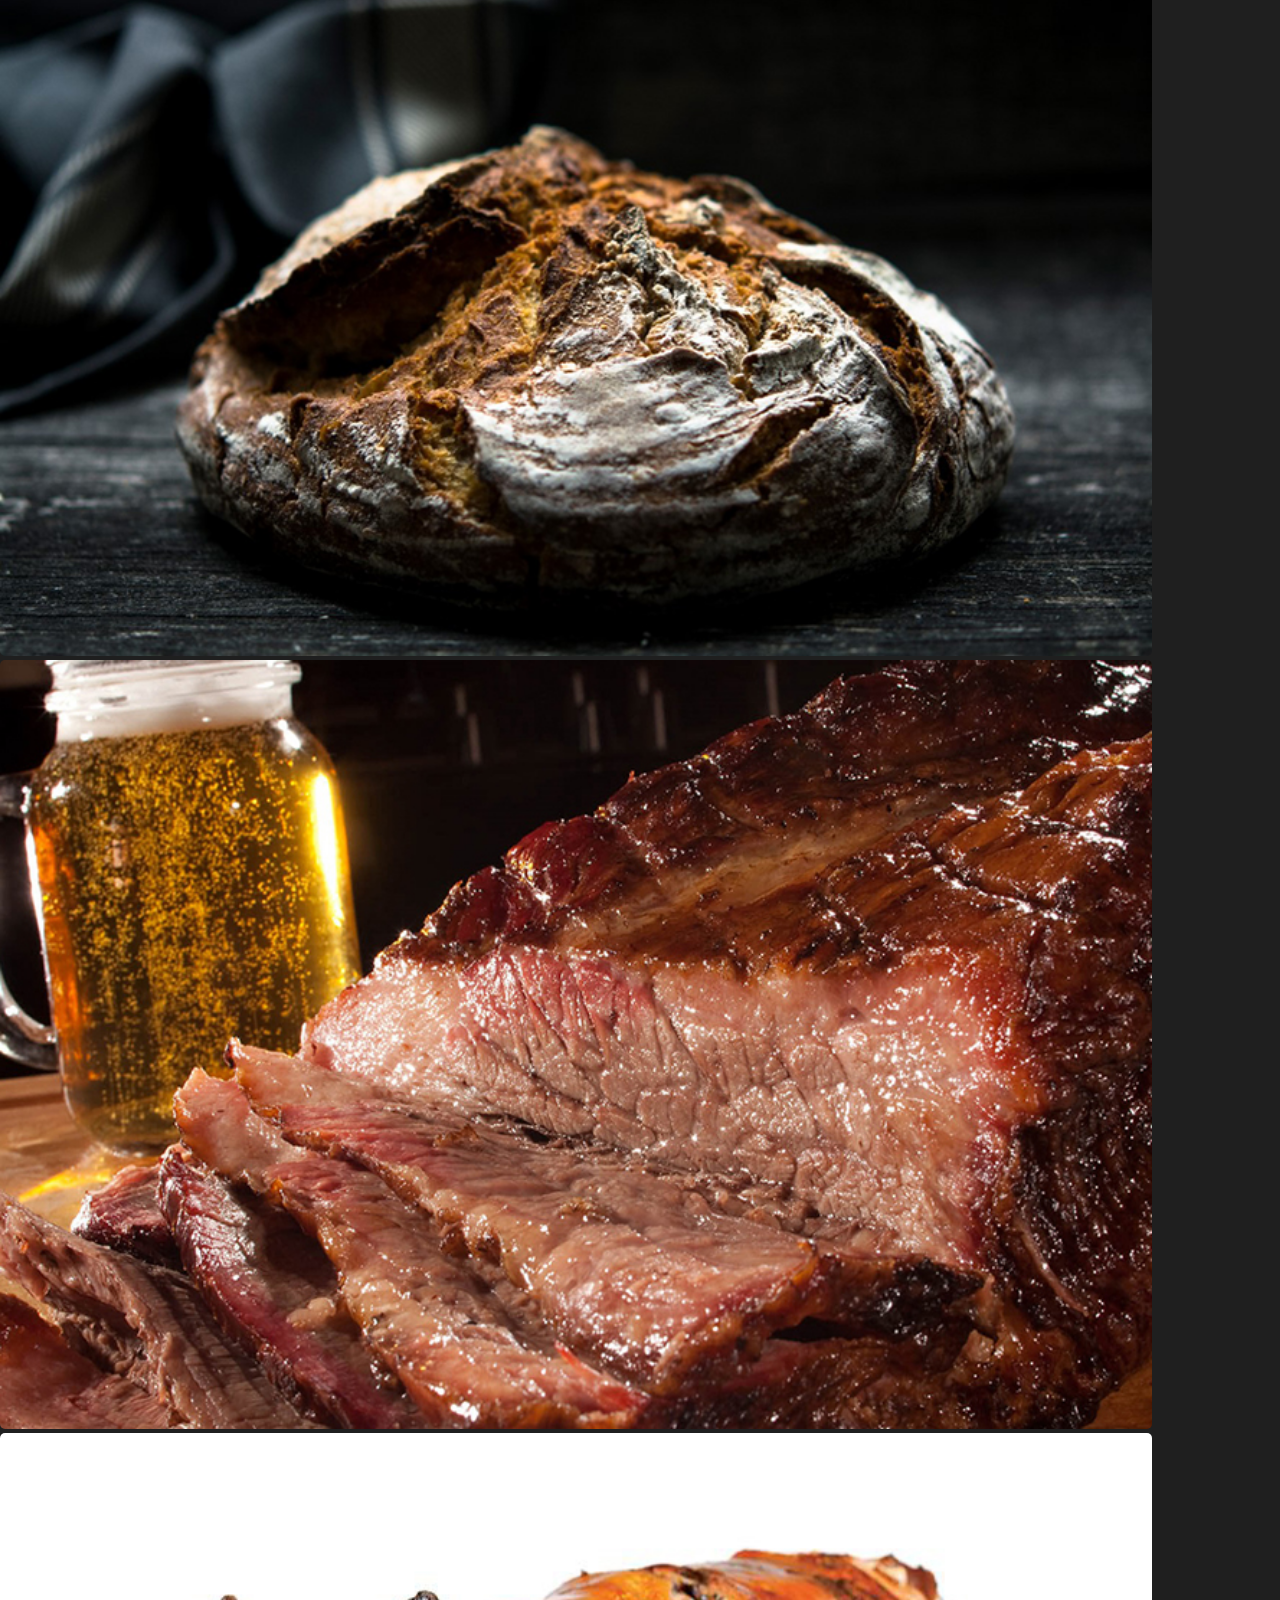
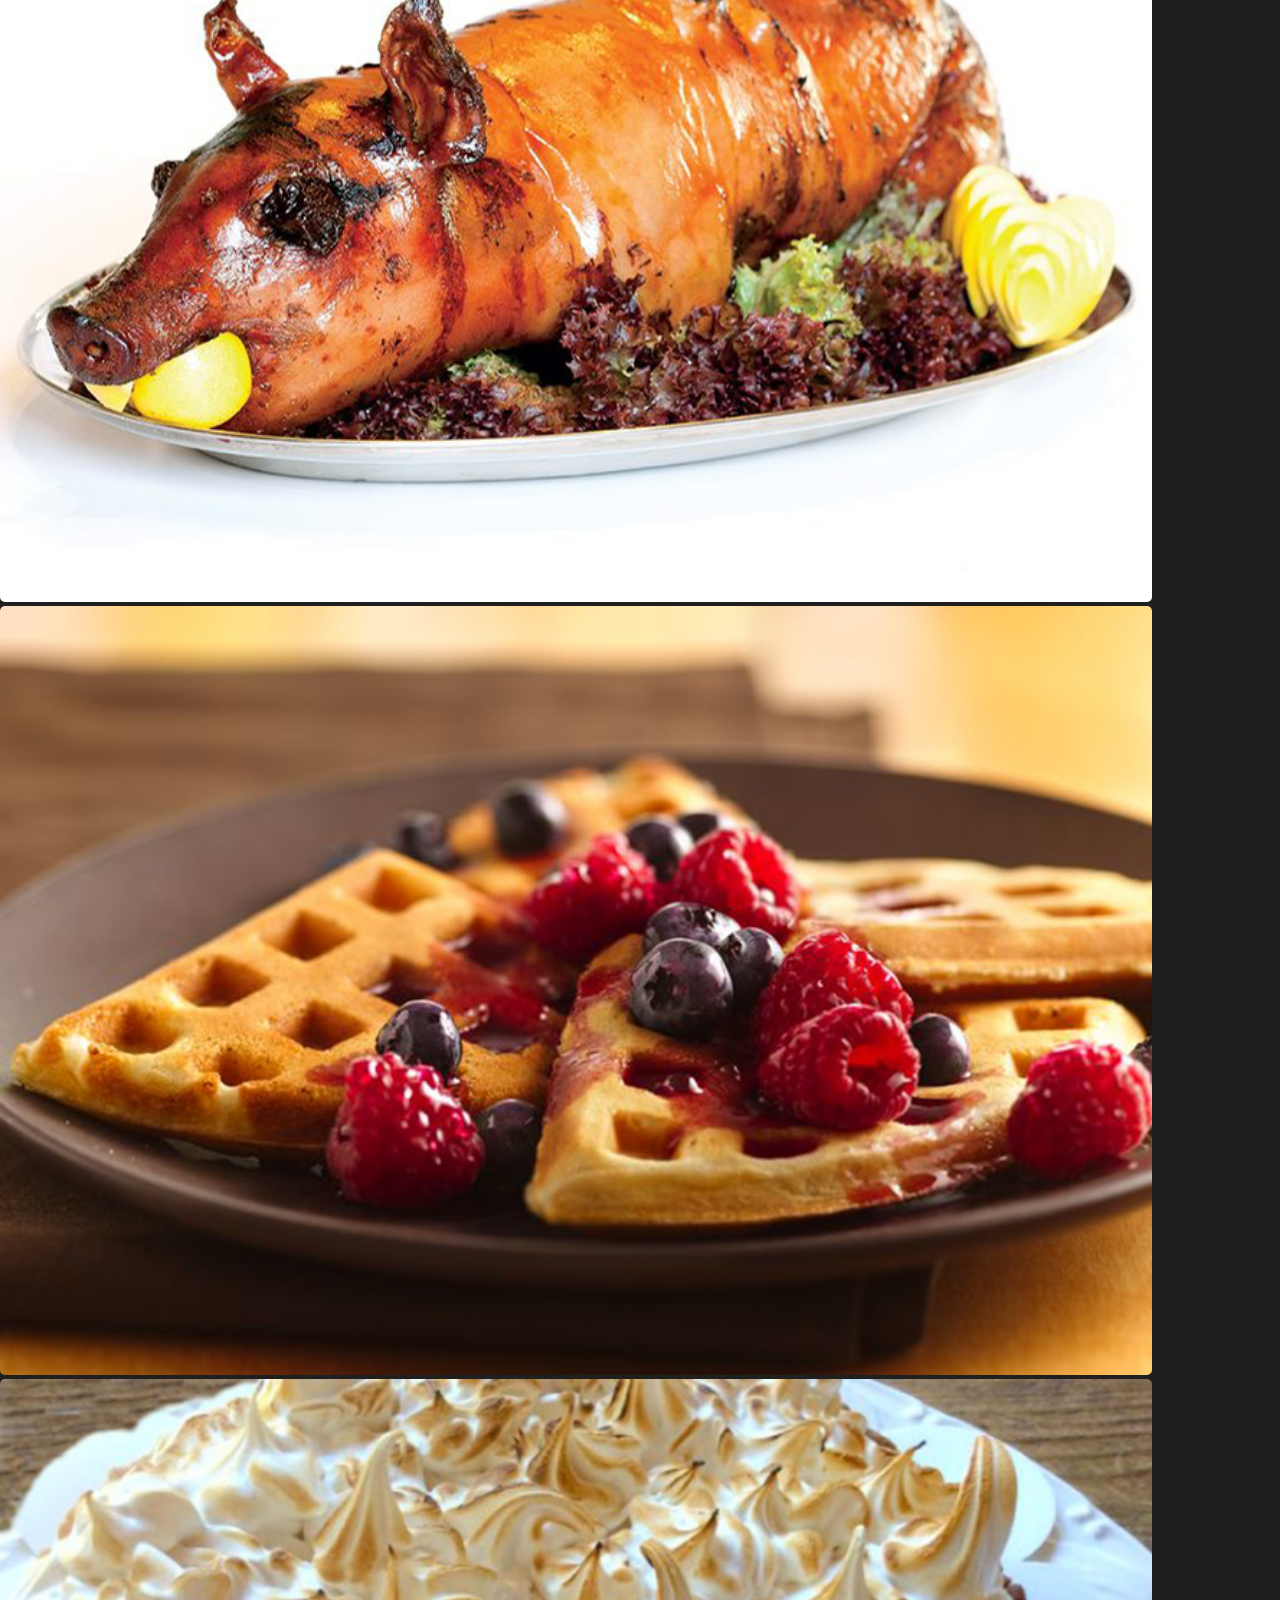
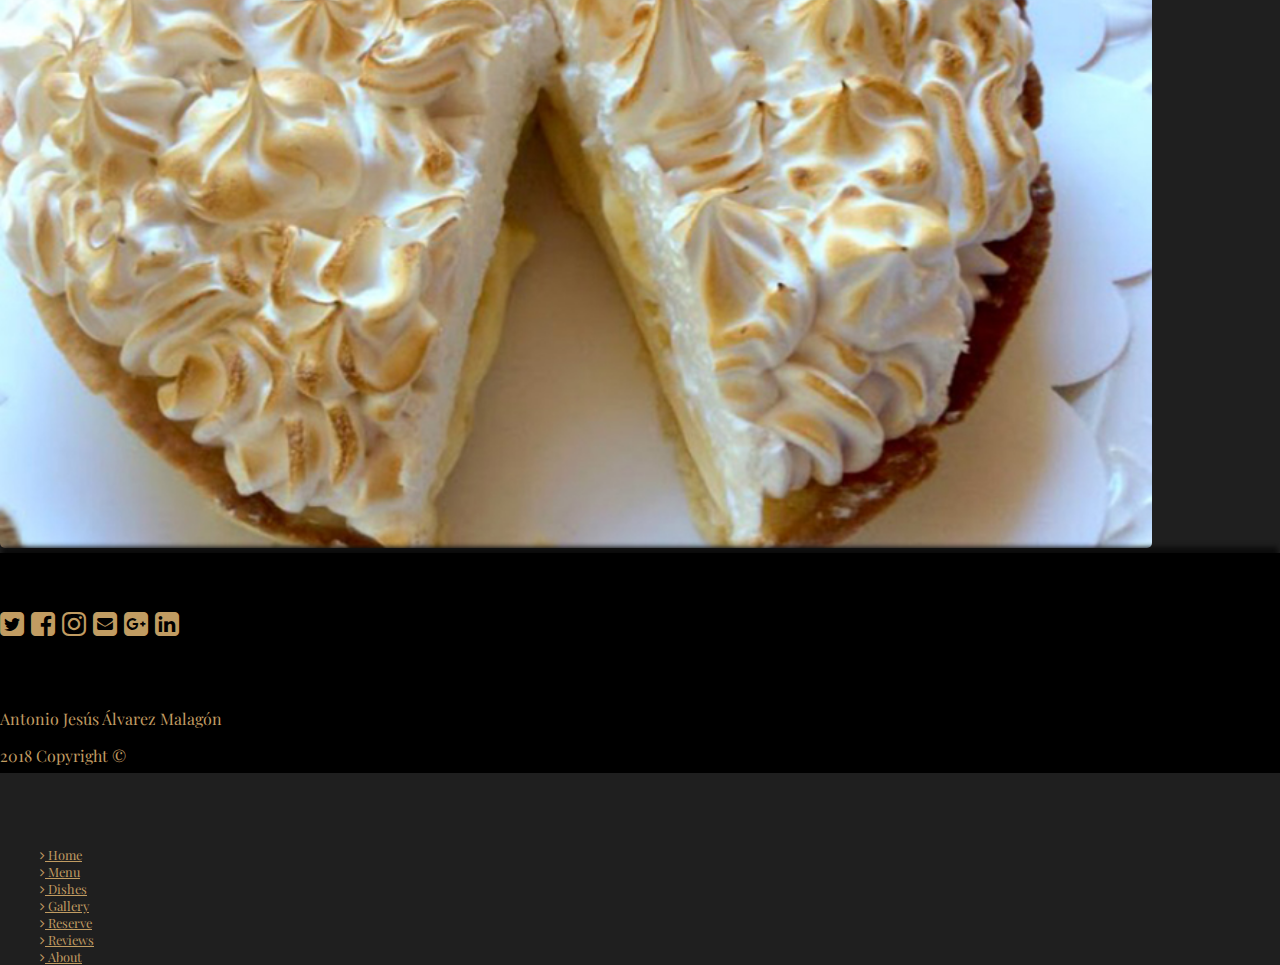
<file: html/galeria.html>
<!doctype html>
<html lang="en">

<head>
    <title>Restaurant Dovahkiin</title>
    <!-- Required meta tags -->
    <meta charset="utf-8">
    <meta name="viewport" content="width=device-width, initial-scale=1, shrink-to-fit=no">
    <link href="https://fonts.googleapis.com/css?family=Playfair+Display" rel="stylesheet">
    <link href="https://fonts.googleapis.com/css?family=UnifrakturMaguntia" rel="stylesheet">
    <!-- Bootstrap CSS -->
    <link rel="stylesheet" href="https://maxcdn.bootstrapcdn.com/bootstrap/4.0.0-beta.2/css/bootstrap.min.css" integrity="sha384-PsH8R72JQ3SOdhVi3uxftmaW6Vc51MKb0q5P2rRUpPvrszuE4W1povHYgTpBfshb" crossorigin="anonymous">
    <link href="https://maxcdn.bootstrapcdn.com/font-awesome/4.7.0/css/font-awesome.min.css" rel="stylesheet" integrity="sha384-wvfXpqpZZVQGK6TAh5PVlGOfQNHSoD2xbE+QkPxCAFlNEevoEH3Sl0sibVcOQVnN" crossorigin="anonymous">
    <link rel="stylesheet" href="../css/style.css">
    <link rel="stylesheet" href="../css/animate.css">
    <link rel="shortcut icon" href="../assets/favicon.ico" type="image/x-icon">
</head>

<body>
    <header>
        <nav class="navbar navbar-expand-lg fixed-top navbar-dark bg-black">
            <a href="../index.html"><img src="../assets/imgs/logo2.png" width="120" height="90" class="d-inline-block align-top mr-4" alt=""></a>
            <button class="navbar-toggler" type="button" data-toggle="collapse" data-target="#navbarNav" aria-controls="navbarNav" aria-expanded="false" aria-label="Toggle navigation">
          <span class="navbar-toggler-icon"><i class="fa fa-bars" aria-hidden="true"></i></span>
        </button>
            <div class="collapse navbar-collapse" id="navbarNav">
                <ul class="navbar-nav">
                    <li class="nav-item">
                        <a class="nav-link" href="../index.html">Home <span class="sr-only">(current)</span></a>
                    </li>
                    <li class="nav-item">
                        <a class="nav-link" href="menu.html">Menu</a>
                    </li>
                    <li class="nav-item">
                        <a class="nav-link" href="platos.html">Dishes</a>
                    </li>
                    <li class="nav-item active">
                        <a class="nav-link" href="galeria.html">Gallery</a>
                    </li>
                    <li class="nav-item">
                        <a class="nav-link" href="reserva.html">Reserve</a>
                    </li>
                    <li class="nav-item">
                        <a class="nav-link" href="comentarios.html">Reviews</a>
                    </li>
                    <li class="nav-item">
                        <a class="nav-link" href="about.html">About</a>
                    </li>
                </ul>
            </div>
        </nav>
    </header>
    <main id="menu" class="bottom-padding">
        <div class="container-fluid pb-3">
            <nav aria-label="breadcrumb">
                <ol class="breadcrumb">
                    <li class="breadcrumb-item active" aria-current="page">Restaurant Dovahkiin</li>
                    <li class="breadcrumb-item"><a href="galeria.html">Gallery</a></li>
                </ol>
            </nav>
            <div class="row">
                <div class="col-12 text-center">
                    <h1 class="titulo-menu animated fadeInDown">Gallery</h1>
                    <h3 class="subtitulo-menu  animated fadeInUp">Landscapes and food</h3>
                    <span class="separador-menu animated fadeInUp">***</span>
                </div>
            </div>
        </div>
        <section class="container" id="galeria">

            <div class="row">
                <div class="col-12 col-sm-6 col-md-4 text-center my-4  p-0 animated zoomIn"><img id="img01" class="w-80 mx-auto img-gallery" src="../assets/imgs/gallery/gallery01.jpg" alt="Interiors of Restaurant Dovahkiin"></div>
                <div id="modal01" class="modal">
                    <span id="close01" class="close">&times;</span>
                    <img class="modal-content" id="modal-img01">
                    <div class="text-center text-white mt-1" id="caption01"></div>
                </div>
                <div class="col-12 col-sm-6 col-md-4 text-center my-4  p-0 animated zoomIn"><img id="img02" class="w-80 mx-auto img-gallery" src="../assets/imgs/gallery/gallery02.jpg" alt="Restaurant Dovahkiin"></div>
                <div id="modal02" class="modal">
                    <span id="close02" class="close">&times;</span>
                    <img class="modal-content" id="modal-img02">
                    <div class="text-center text-white mt-1" id="caption02"></div>
                </div>
                <div class="col-12 col-sm-6 col-md-4 text-center my-4  p-0 animated zoomIn"><img id="img03" class="w-80 mx-auto img-gallery" src="../assets/imgs/gallery/gallery03.jpg" alt="Landscape from the terrace"></div>
                <div id="modal03" class="modal">
                    <span id="close03" class="close">&times;</span>
                    <img class="modal-content" id="modal-img03">
                    <div class="text-center text-white mt-1" id="caption03"></div>
                </div>
                <div class="col-12 col-sm-6 col-md-4 text-center my-4  p-0 animated zoomIn"><img id="img04" class="w-80 mx-auto img-gallery" src="../assets/imgs/gallery/gallery04.jpg" alt="Our terrace"></div>
                <div id="modal04" class="modal">
                    <span id="close04" class="close">&times;</span>
                    <img class="modal-content" id="modal-img04">
                    <div class="text-center text-white mt-1" id="caption04"></div>
                </div>
                <div class="col-12 col-sm-6 col-md-4 text-center my-4  p-0 animated zoomIn"><img id="img05" class="w-80 mx-auto img-gallery" src="../assets/imgs/gallery/gallery05.jpg" alt="Venison with ham and mead"></div>
                <div id="modal05" class="modal">
                    <span id="close05" class="close">&times;</span>
                    <img class="modal-content" id="modal-img05">
                    <div class="text-center text-white mt-1" id="caption05"></div>
                </div>
                <div class="col-12 col-sm-6 col-md-4 text-center my-4  p-0 animated zoomIn"><img id="img06" class="w-80 mx-auto img-gallery" src="../assets/imgs/gallery/gallery06.jpg" alt="Viking beer"></div>
                <div id="modal06" class="modal">
                    <span id="close06" class="close">&times;</span>
                    <img class="modal-content" id="modal-img06">
                    <div class="text-center text-white mt-1" id="caption06"></div>
                </div>
                <div class="col-12 col-sm-6 col-md-4 text-center my-4  p-0 animated zoomIn"><img id="img07" class="w-80 mx-auto img-gallery" src="../assets/imgs/gallery/gallery07.jpg" alt="Suckling lamb steak"></div>
                <div id="modal07" class="modal">
                    <span id="close07" class="close">&times;</span>
                    <img class="modal-content" id="modal-img07">
                    <div class="text-center text-white mt-1" id="caption07"></div>
                </div>
                <div class="col-12 col-sm-6 col-md-4 text-center my-4  p-0 animated zoomIn"><img id="img08" class="w-80 mx-auto img-gallery" src="../assets/imgs/gallery/gallery08.jpg" alt="Our homemade bread"></div>
                <div id="modal08" class="modal">
                    <span id="close08" class="close">&times;</span>
                    <img class="modal-content" id="modal-img08">
                    <div class="text-center text-white mt-1" id="caption08"></div>
                </div>
                <div class="col-12 col-sm-6 col-md-4 text-center my-4  p-0 animated zoomIn"><img id="img09" class="w-80 mx-auto img-gallery" src="../assets/imgs/gallery/gallery09.jpg" alt="Roasted beef"></div>
                <div id="modal09" class="modal">
                    <span id="close09" class="close">&times;</span>
                    <img class="modal-content" id="modal-img09">
                    <div class="text-center text-white mt-1" id="caption09"></div>
                </div>
                <div class="col-12 col-sm-6 col-md-4 text-center my-4  p-0 animated zoomIn"><img id="img10" class="w-80 mx-auto img-gallery" src="../assets/imgs/gallery/gallery10.jpg" alt="Roasted suckling pig"></div>
                <div id="modal10" class="modal">
                    <span id="close10" class="close">&times;</span>
                    <img class="modal-content" id="modal-img10">
                    <div class="text-center text-white mt-1" id="caption10"></div>
                </div>
                <div class="col-12 col-sm-6 col-md-4 text-center my-4  p-0 animated zoomIn"><img id="img11" class="w-80 mx-auto img-gallery" src="../assets/imgs/gallery/gallery11.jpg" alt="Waffles"></div>
                <div id="modal11" class="modal">
                    <span id="close11" class="close">&times;</span>
                    <img class="modal-content" id="modal-img11">
                    <div class="text-center text-white mt-1" id="caption11"></div>
                </div>
                <div class="col-12 col-sm-6 col-md-4 text-center my-4  p-0 animated zoomIn"><img id="img12" class="w-80 mx-auto img-gallery" src="../assets/imgs/gallery/gallery12.jpg" alt="Norwegian cake"></div>
                <div id="modal12" class="modal">
                    <span id="close12" class="close">&times;</span>
                    <img class="modal-content" id="modal-img12">
                    <div class="text-center text-white mt-1" id="caption12"></div>
                </div>
            </div>
        </section>
        <br>
    </main>
    <footer>
        <div class="continer-fluid">
            <div class="row w-100">

                <div class="col-12 col-md-4 text-center m-0 paddingtop social my-auto">
                    <a class="enlace-social" href=""><i class="fa fa-twitter-square"></i></a>
                    <a class="enlace-social" href=""><i class="fa fa-facebook-square"></i></a>
                    <a class="enlace-social" href=""><i class="fa fa-instagram"></i></a>
                    <a class="enlace-social" href=""><i class="fa fa-envelope-square"></i></a>
                    <a class="enlace-social" href=""><i class="fa fa-google-plus-square"></i></a>
                    <a class="enlace-social" href=""><i class="fa fa-linkedin-square"></i></a>
                </div>
                <div class="col-12 col-md-4 text-center m-0 paddingtop my-auto">
                    <p>Antonio Jesús Álvarez Malagón</p>
                    <p>2018 Copyright &copy;</p>
                </div>
                <div class="col-12 col-md-4 text-center m-0 paddingtop my-auto">
                    <ul class="list-footer">
                        <li>
                            <a class="footer-link" href="../index.html"> <i class="fa fa-angle-right"></i> Home</a>
                        </li>
                        <li>
                            <a class="footer-link" href="menu.html"> <i class="fa fa-angle-right"></i> Menu</a>
                        </li>
                        <li>
                            <a class="footer-link" href="platos.html"> <i class="fa fa-angle-right"></i> Dishes</a>
                        </li>
                        <li>
                            <a class="footer-link" href="galeria.html"> <i class="fa fa-angle-right"></i> Gallery</a>
                        </li>
                        <li>
                            <a class="footer-link" href="reserva.html"> <i class="fa fa-angle-right"></i> Reserve</a>
                        </li>
                        <li>
                            <a class="footer-link" href="comentarios.html"> <i class="fa fa-angle-right"></i> Reviews</a>
                        </li>
                        <li>
                            <a class="footer-link" href="about.html"> <i class="fa fa-angle-right"></i> About</a>
                        </li>
                    </ul>
                </div>
            </div>
        </div>
    </footer>
    <script>
        var close01 = document.getElementById('close01');
        var close02 = document.getElementById('close02');
        var close03 = document.getElementById('close03');
        var close04 = document.getElementById('close04');
        var close05 = document.getElementById('close05');
        var close06 = document.getElementById('close06');
        var close07 = document.getElementById('close07');
        var close08 = document.getElementById('close08');
        var close09 = document.getElementById('close09');
        var close10 = document.getElementById('close10');
        var close11 = document.getElementById('close11');
        var close12 = document.getElementById('close12');

        var modal01 = document.getElementById('modal01');
        var modal02 = document.getElementById('modal02');
        var modal03 = document.getElementById('modal03');
        var modal04 = document.getElementById('modal04');
        var modal05 = document.getElementById('modal05');
        var modal06 = document.getElementById('modal06');
        var modal07 = document.getElementById('modal07');
        var modal08 = document.getElementById('modal08');
        var modal09 = document.getElementById('modal09');
        var modal10 = document.getElementById('modal10');
        var modal11 = document.getElementById('modal11');
        var modal12 = document.getElementById('modal12');

        var img01 = document.getElementById('img01');
        var img02 = document.getElementById('img02');
        var img03 = document.getElementById('img03');
        var img04 = document.getElementById('img04');
        var img05 = document.getElementById('img05');
        var img06 = document.getElementById('img06');
        var img07 = document.getElementById('img07');
        var img08 = document.getElementById('img08');
        var img09 = document.getElementById('img09');
        var img10 = document.getElementById('img10');
        var img11 = document.getElementById('img11');
        var img12 = document.getElementById('img12');

        var modalImg01 = document.getElementById("modal-img01");
        var modalImg02 = document.getElementById("modal-img02");
        var modalImg03 = document.getElementById("modal-img03");
        var modalImg04 = document.getElementById("modal-img04");
        var modalImg05 = document.getElementById("modal-img05");
        var modalImg06 = document.getElementById("modal-img06");
        var modalImg07 = document.getElementById("modal-img07");
        var modalImg08 = document.getElementById("modal-img08");
        var modalImg09 = document.getElementById("modal-img09");
        var modalImg10 = document.getElementById("modal-img10");
        var modalImg11 = document.getElementById("modal-img11");
        var modalImg12 = document.getElementById("modal-img12");

        var captionText01 = document.getElementById("caption01");
        var captionText02 = document.getElementById("caption02");
        var captionText03 = document.getElementById("caption03");
        var captionText04 = document.getElementById("caption04");
        var captionText05 = document.getElementById("caption05");
        var captionText06 = document.getElementById("caption06");
        var captionText07 = document.getElementById("caption07");
        var captionText08 = document.getElementById("caption08");
        var captionText09 = document.getElementById("caption09");
        var captionText10 = document.getElementById("caption10");
        var captionText11 = document.getElementById("caption11");
        var captionText12 = document.getElementById("caption12");

        var gallery = [
            [img01, modalImg01, captionText01, modal01, close01],
            [img02, modalImg02, captionText02, modal02, close02],
            [img03, modalImg03, captionText03, modal03, close03],
            [img04, modalImg04, captionText04, modal04, close04],
            [img05, modalImg05, captionText05, modal05, close05],
            [img06, modalImg06, captionText06, modal06, close06],
            [img07, modalImg07, captionText07, modal07, close07],
            [img08, modalImg08, captionText08, modal08, close08],
            [img09, modalImg09, captionText09, modal09, close09],
            [img10, modalImg10, captionText10, modal10, close10],
            [img11, modalImg11, captionText11, modal11, close11],
            [img12, modalImg12, captionText12, modal12, close12]
        ]

        window.onload = function() {
            for (let i = 0; i < gallery.length; i++) {
                gallery[i][0].onclick = function() {
                    gallery[i][3].style.display = "block";
                    gallery[i][1].src = this.src;
                    gallery[i][2].innerHTML = this.alt;
                }
                gallery[i][4].onclick = function() {
                    gallery[i][3].style.display = "none";
                }
            }
        }
    </script>
    <script src="https://code.jquery.com/jquery-3.2.1.slim.min.js " integrity="sha384-KJ3o2DKtIkvYIK3UENzmM7KCkRr/rE9/Qpg6aAZGJwFDMVNA/GpGFF93hXpG5KkN " crossorigin="anonymous "></script>
    <script src="https://cdnjs.cloudflare.com/ajax/libs/popper.js/1.12.3/umd/popper.min.js " integrity="sha384-vFJXuSJphROIrBnz7yo7oB41mKfc8JzQZiCq4NCceLEaO4IHwicKwpJf9c9IpFgh " crossorigin="anonymous "></script>
    <script src="https://maxcdn.bootstrapcdn.com/bootstrap/4.0.0-beta.2/js/bootstrap.min.js " integrity="sha384-alpBpkh1PFOepccYVYDB4do5UnbKysX5WZXm3XxPqe5iKTfUKjNkCk9SaVuEZflJ " crossorigin="anonymous "></script>
</body>

</html>
</file>
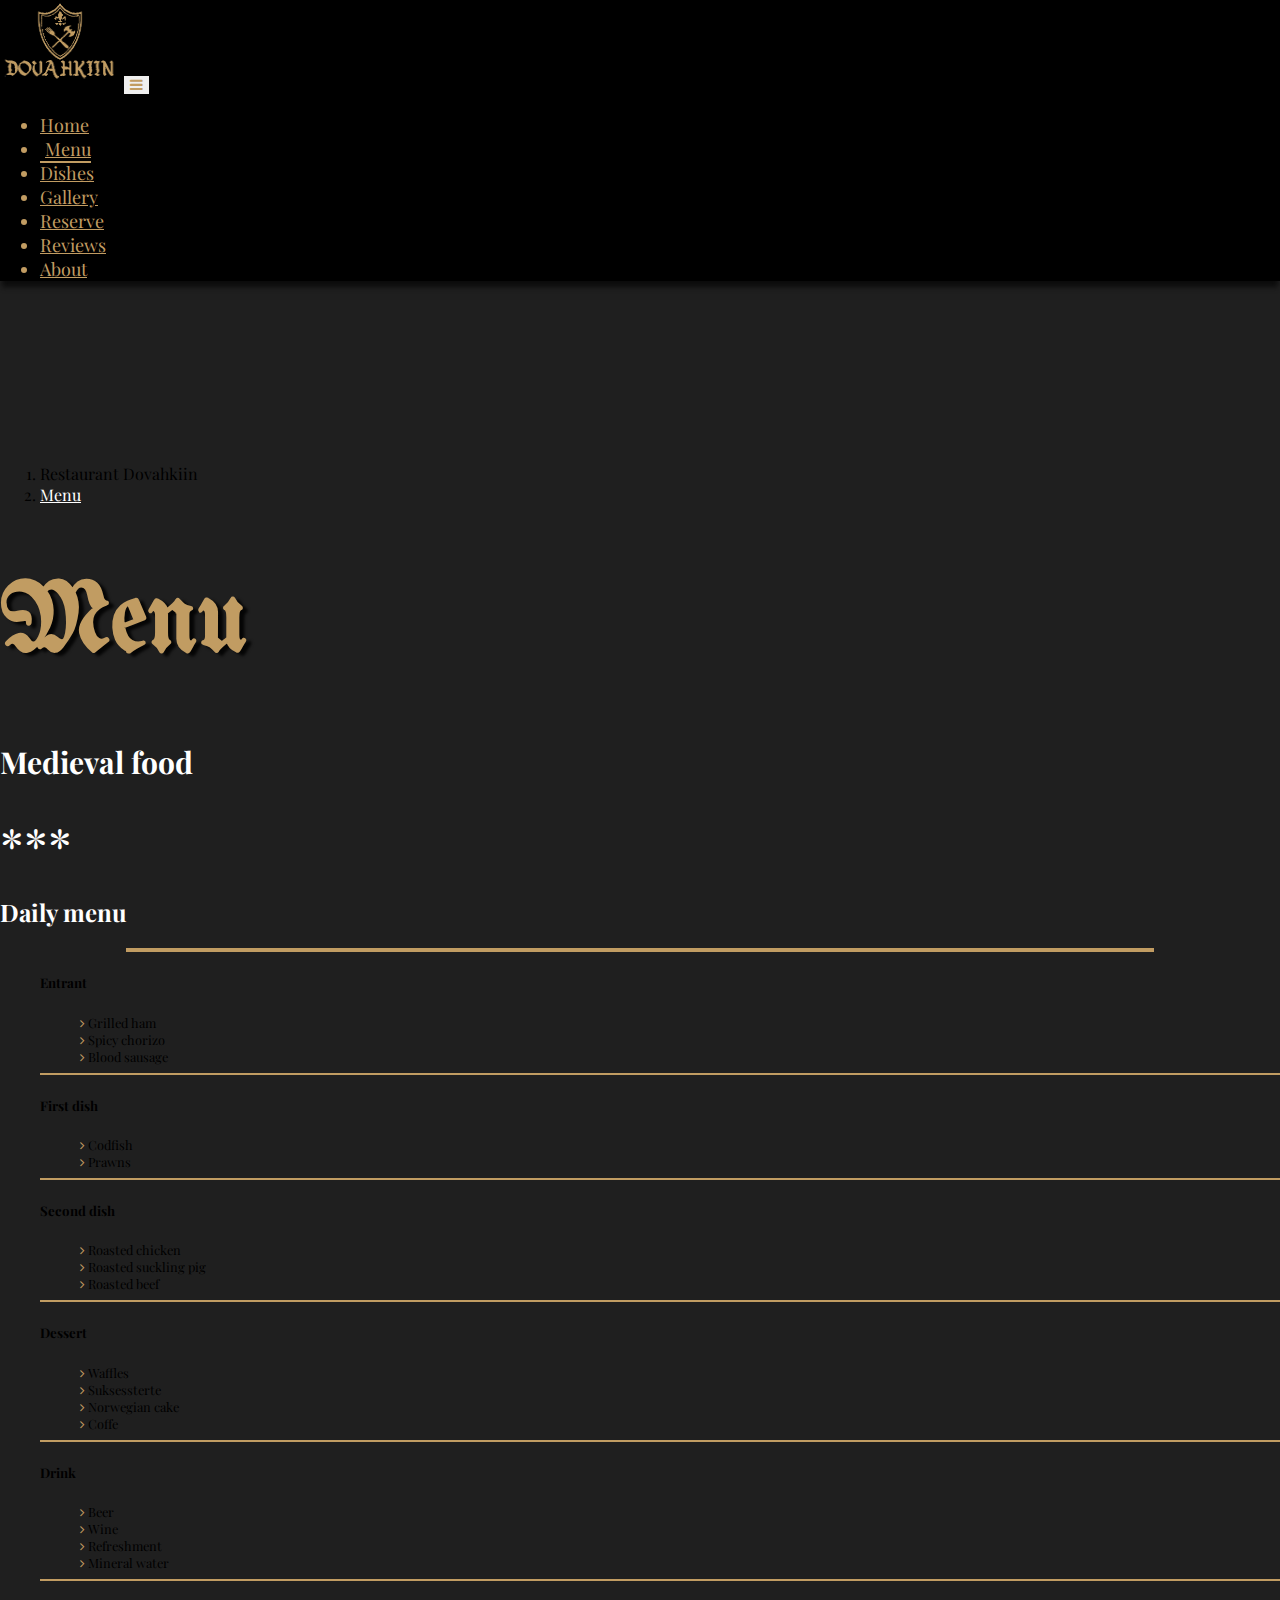
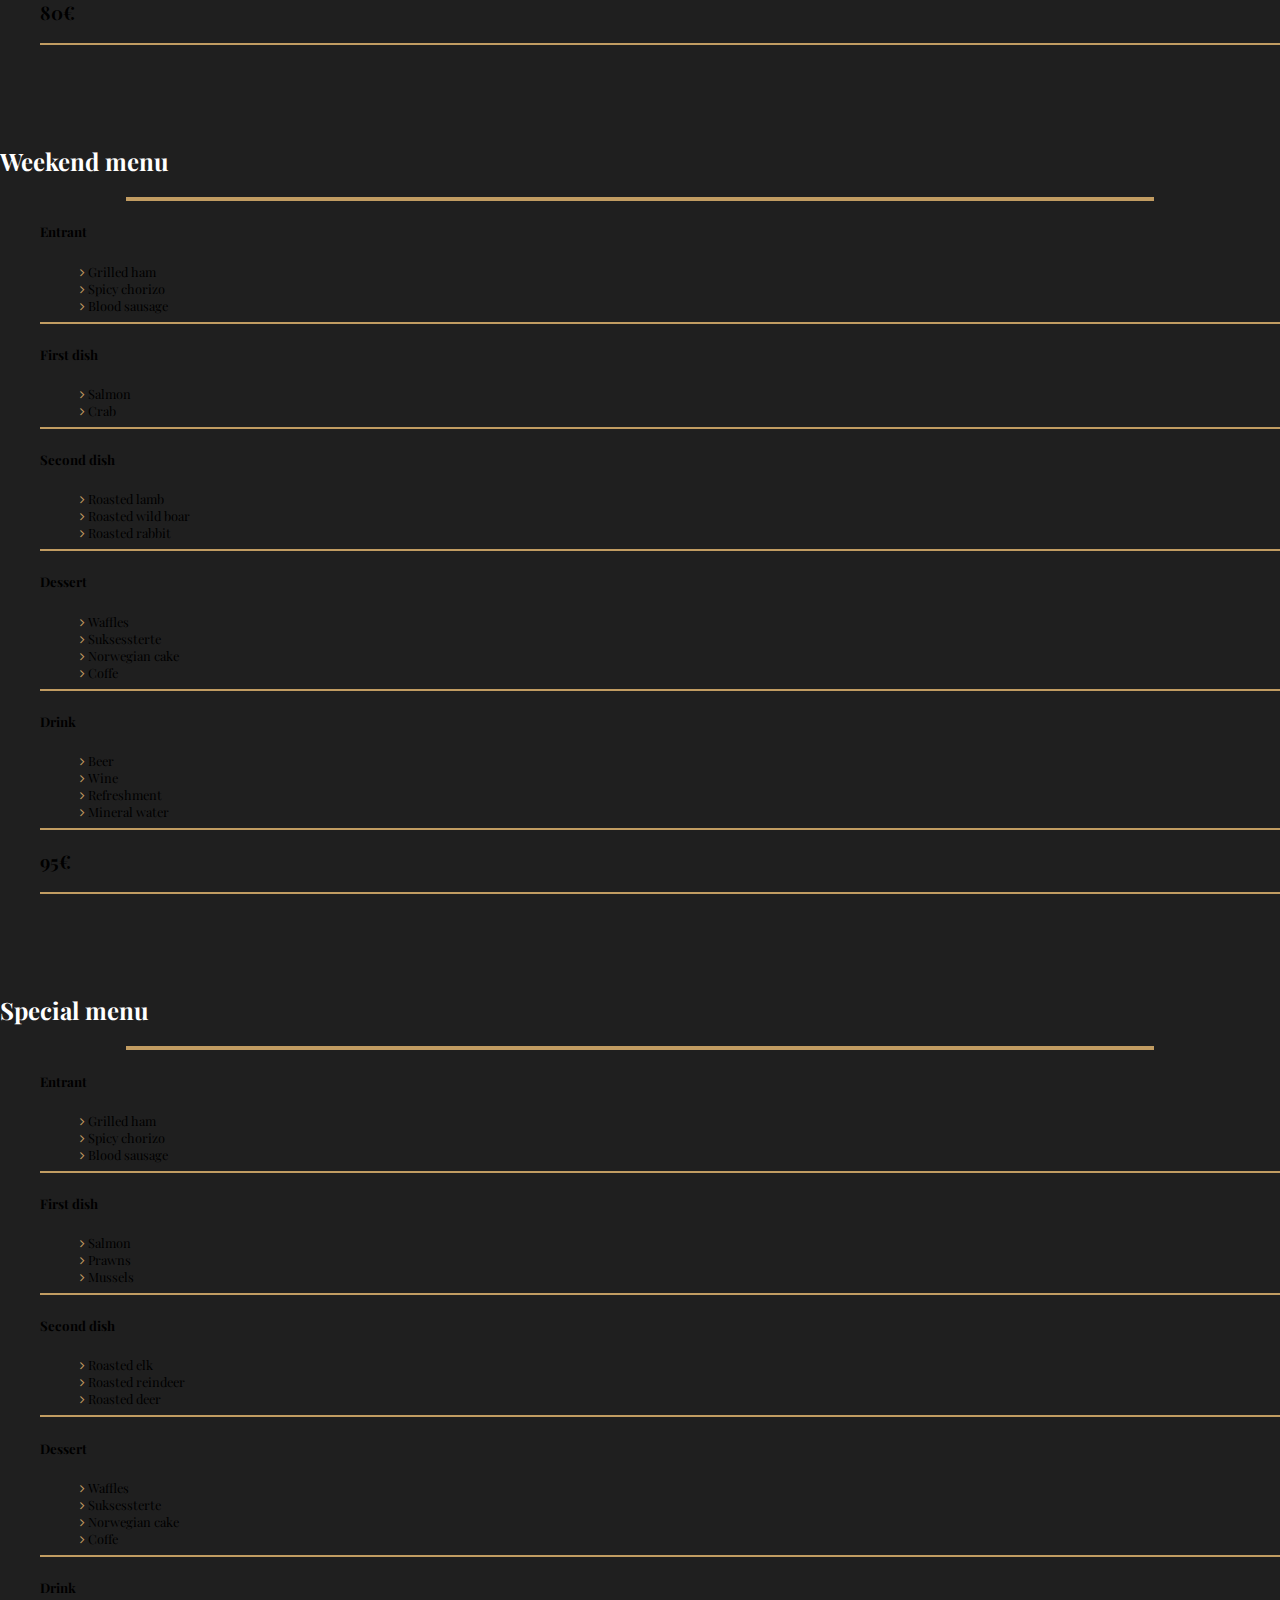
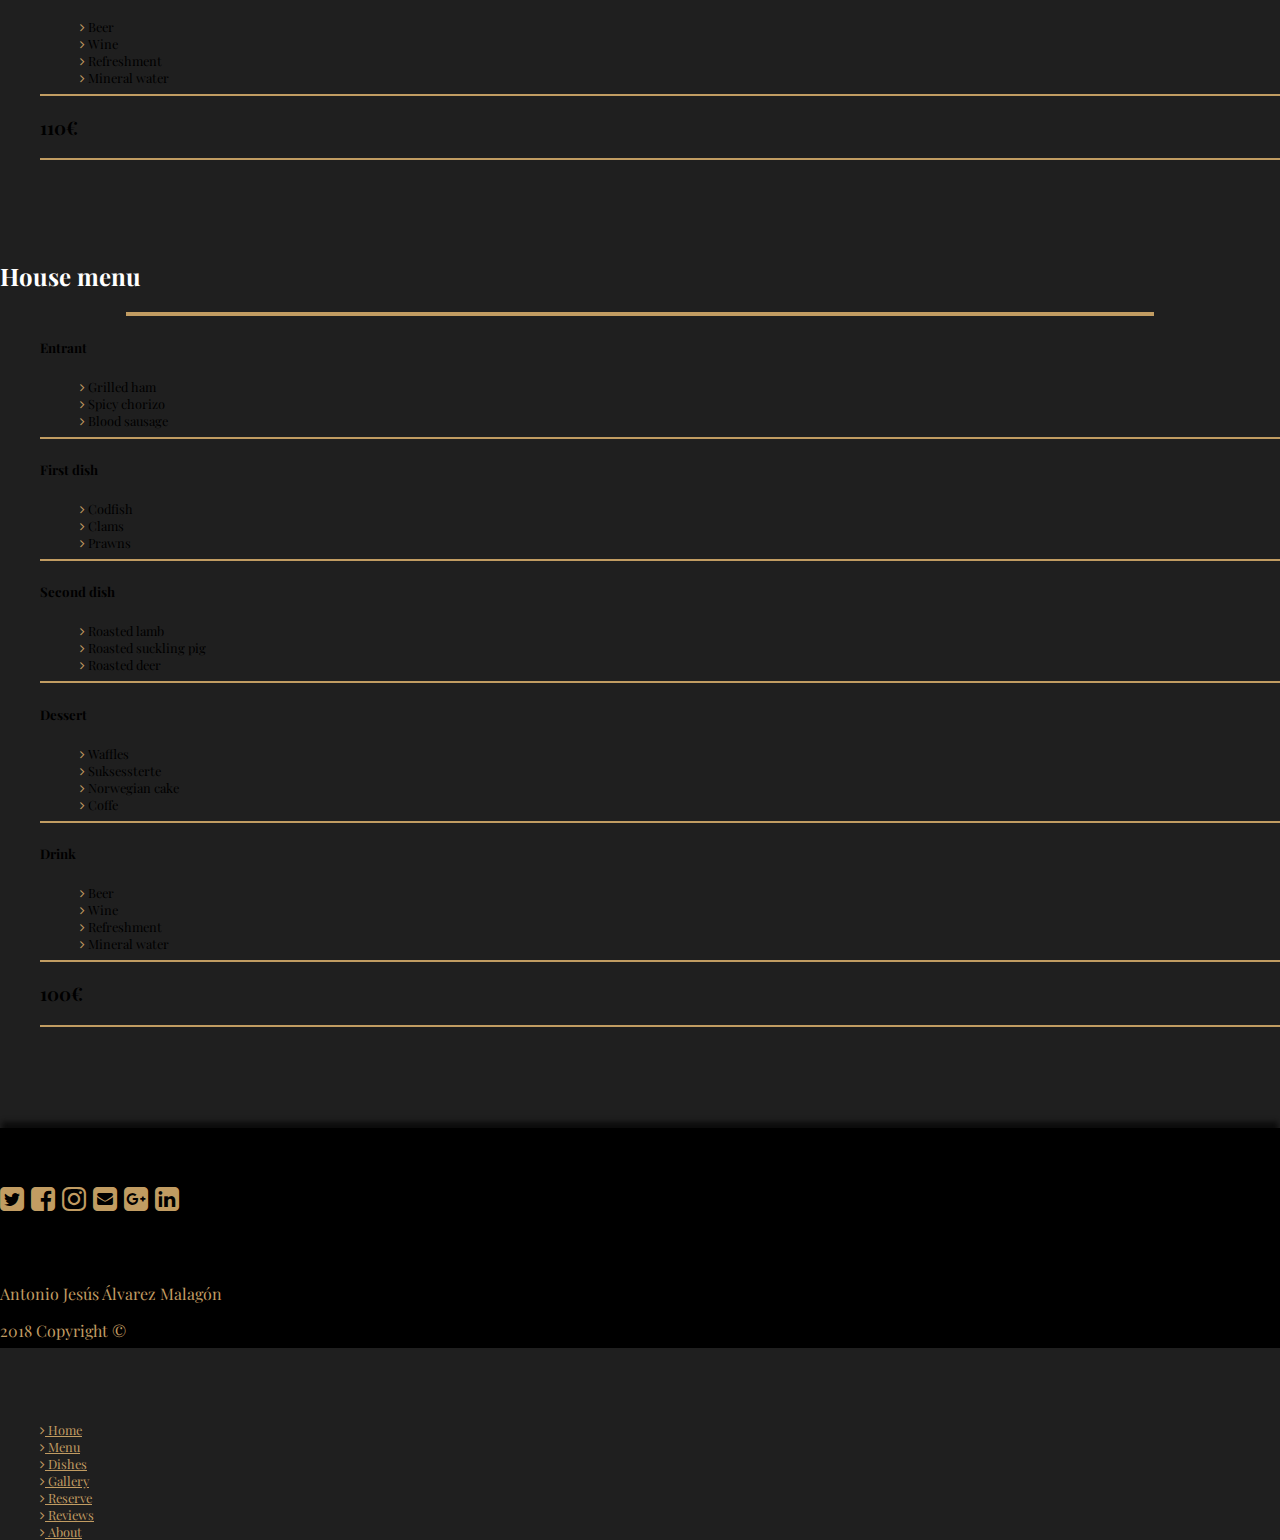
<file: html/menu.html>
<!doctype html>
<html lang="en">

<head>
    <title>Restaurant Dovahkiin</title>
    <!-- Required meta tags -->
    <meta charset="utf-8">
    <meta name="viewport" content="width=device-width, initial-scale=1, shrink-to-fit=no">
    <link href="https://fonts.googleapis.com/css?family=Playfair+Display" rel="stylesheet">
    <link href="https://fonts.googleapis.com/css?family=UnifrakturMaguntia" rel="stylesheet">
    <!-- Bootstrap CSS -->
    <link rel="stylesheet" href="https://maxcdn.bootstrapcdn.com/bootstrap/4.0.0-beta.2/css/bootstrap.min.css" integrity="sha384-PsH8R72JQ3SOdhVi3uxftmaW6Vc51MKb0q5P2rRUpPvrszuE4W1povHYgTpBfshb" crossorigin="anonymous">
    <link href="https://maxcdn.bootstrapcdn.com/font-awesome/4.7.0/css/font-awesome.min.css" rel="stylesheet" integrity="sha384-wvfXpqpZZVQGK6TAh5PVlGOfQNHSoD2xbE+QkPxCAFlNEevoEH3Sl0sibVcOQVnN" crossorigin="anonymous">
    <link rel="stylesheet" href="../css/style.css">
    <link rel="stylesheet" href="../css/animate.css">
    <link rel="shortcut icon" href="../assets/favicon.ico" type="image/x-icon">
</head>

<body>
    <header>
        <nav class="navbar navbar-expand-lg fixed-top navbar-dark bg-black">
            <a href="../index.html"><img src="../assets/imgs/logo2.png" width="120" height="90" class="d-inline-block align-top mr-4" alt=""></a>
            <button class="navbar-toggler" type="button" data-toggle="collapse" data-target="#navbarNav" aria-controls="navbarNav" aria-expanded="false" aria-label="Toggle navigation">
          <span class="navbar-toggler-icon"><i class="fa fa-bars" aria-hidden="true"></i></span>
        </button>
            <div class="collapse navbar-collapse" id="navbarNav">
                <ul class="navbar-nav">
                    <li class="nav-item">
                        <a class="nav-link" href="../index.html">Home <span class="sr-only">(current)</span></a>
                    </li>
                    <li class="nav-item active">
                        <a class="nav-link" href="menu.html">Menu</a>
                    </li>
                    <li class="nav-item">
                        <a class="nav-link" href="platos.html">Dishes</a>
                    </li>
                    <li class="nav-item">
                        <a class="nav-link" href="galeria.html">Gallery</a>
                    </li>
                    <li class="nav-item">
                        <a class="nav-link" href="reserva.html">Reserve</a>
                    </li>
                    <li class="nav-item">
                        <a class="nav-link" href="comentarios.html">Reviews</a>
                    </li>
                    <li class="nav-item">
                        <a class="nav-link" href="about.html">About</a>
                    </li>
                </ul>
            </div>
        </nav>
    </header>
    <main id="menu" class="bottom-padding">
        <div class="container-fluid pb-5">
            <nav aria-label="breadcrumb">
                <ol class="breadcrumb">
                    <li class="breadcrumb-item active" aria-current="page">Restaurant Dovahkiin</li>
                    <li class="breadcrumb-item"><a href="menu.html">Menu</a></li>
                </ol>
            </nav>
            <div class="row">
                <div class="col-12 text-center">
                    <h1 class="titulo-menu animated fadeInDown">Menu</h1>
                    <h3 class="subtitulo-menu  animated fadeInUp">Medieval food</h3>
                    <span class="separador-menu animated fadeInUp">***</span>
                </div>
            </div>
        </div>
        <section class="container" id="menus">

            <div class="row">
                <div class="col-12 col-md-6 p-0 text-center">
                    <h2 class="titulo-seccion animated jackInTheBox">Daily menu</h2>
                    <hr class="hr-menu ml-5">
                    <ul class="lista-menu ">
                        <li class="text-left">
                            <div class="row w-100">
                                <div class="col-8">
                                    <h5 class="text-white mb-4">Entrant</h5>

                                </div>
                                <div class="col-4 mt-4 text-white">
                                </div>
                            </div>
                            <div class="row w-100">
                                <ul class="list-item text-white">
                                    <li>
                                        <i class="fa fa-angle-right"></i> Grilled ham
                                    </li>
                                    <li>
                                        <i class="fa fa-angle-right"></i> Spicy chorizo
                                    </li>
                                    <li>
                                        <i class="fa fa-angle-right"></i> Blood sausage
                                    </li>
                                </ul>
                            </div>
                            <hr class="hr-item">
                        </li>
                        <li class="text-left">
                            <div class="row w-100">
                                <div class="col-8">
                                    <h5 class="text-white mb-4">First dish</h5>

                                </div>
                                <div class="col-4 mt-4 text-white">
                                </div>
                            </div>
                            <div class="row w-100">
                                <ul class="list-item text-white">
                                    <li>
                                        <i class="fa fa-angle-right"></i> Codfish
                                    </li>
                                    <li>
                                        <i class="fa fa-angle-right"></i> Prawns
                                    </li>
                                </ul>
                            </div>
                            <hr class="hr-item">
                        </li>
                        <li class="text-left">
                            <div class="row w-100">
                                <div class="col-8">
                                    <h5 class="text-white mb-4">Second dish</h5>

                                </div>
                                <div class="col-4 mt-4 text-white">
                                </div>
                            </div>
                            <div class="row w-100">
                                <ul class="list-item text-white">
                                    <li>
                                        <i class="fa fa-angle-right"></i> Roasted chicken
                                    </li>
                                    <li>
                                        <i class="fa fa-angle-right"></i> Roasted suckling pig
                                    </li>
                                    <li>
                                        <i class="fa fa-angle-right"></i> Roasted beef
                                    </li>
                                </ul>
                            </div>
                            <hr class="hr-item">
                        </li>
                        <li class="text-left">
                            <div class="row w-100">
                                <div class="col-8">
                                    <h5 class="text-white mb-4">Dessert</h5>

                                </div>
                                <div class="col-4 mt-4 text-white">
                                </div>
                            </div>
                            <div class="row w-100">
                                <ul class="list-item text-white">
                                    <li>
                                        <i class="fa fa-angle-right"></i> Waffles
                                    </li>
                                    <li>
                                        <i class="fa fa-angle-right"></i> Suksessterte
                                    </li>
                                    <li>
                                        <i class="fa fa-angle-right"></i> Norwegian cake
                                    </li>
                                    <li>
                                        <i class="fa fa-angle-right"></i> Coffe
                                    </li>
                                </ul>
                            </div>
                            <hr class="hr-item">
                        </li>
                        <li class="text-left">
                            <div class="row w-100">
                                <div class="col-8">
                                    <h5 class="text-white mb-4">Drink</h5>

                                </div>
                                <div class="col-4 mt-4 text-white">
                                </div>
                            </div>
                            <div class="row w-100">
                                <ul class="list-item text-white">
                                    <li>
                                        <i class="fa fa-angle-right"></i> Beer
                                    </li>
                                    <li>
                                        <i class="fa fa-angle-right"></i> Wine
                                    </li>
                                    <li>
                                        <i class="fa fa-angle-right"></i> Refreshment
                                    </li>
                                    <li>
                                        <i class="fa fa-angle-right"></i> Mineral water
                                    </li>
                                </ul>
                            </div>
                            <hr class="hr-item">
                        </li>
                        <li class="text-left">
                            <div class="row w-100">
                                <div class="col-12 text-center">
                                    <h3 class="text-white my-2">80€</h3>
                                </div>
                            </div>
                            <hr class="hr-item bottom100">
                        </li>

                    </ul>
                </div>
                <div class="col-12 col-md-6 p-0 text-center">
                    <h2 class="titulo-seccion animated jackInTheBox">Weekend menu</h2>
                    <hr class="hr-menu ml-5">
                    <ul class="lista-menu">
                        <li class="text-left">
                            <div class="row w-100">
                                <div class="col-8">
                                    <h5 class="text-white mb-4">Entrant</h5>

                                </div>
                                <div class="col-4 mt-4 text-white">
                                </div>
                            </div>
                            <div class="row w-100">
                                <ul class="list-item text-white">
                                    <li>
                                        <i class="fa fa-angle-right"></i> Grilled ham
                                    </li>
                                    <li>
                                        <i class="fa fa-angle-right"></i> Spicy chorizo
                                    </li>
                                    <li>
                                        <i class="fa fa-angle-right"></i> Blood sausage
                                    </li>
                                </ul>
                            </div>
                            <hr class="hr-item">
                        </li>
                        <li class="text-left">
                            <div class="row w-100">
                                <div class="col-8">
                                    <h5 class="text-white mb-4">First dish</h5>

                                </div>
                                <div class="col-4 mt-4 text-white">
                                </div>
                            </div>
                            <div class="row w-100">
                                <ul class="list-item text-white">
                                    <li>
                                        <i class="fa fa-angle-right"></i> Salmon
                                    </li>
                                    <li>
                                        <i class="fa fa-angle-right"></i> Crab
                                    </li>
                                </ul>
                            </div>
                            <hr class="hr-item">
                        </li>
                        <li class="text-left">
                            <div class="row w-100">
                                <div class="col-8">
                                    <h5 class="text-white mb-4">Second dish</h5>

                                </div>
                                <div class="col-4 mt-4 text-white">
                                </div>
                            </div>
                            <div class="row w-100">
                                <ul class="list-item text-white">
                                    <li>
                                        <i class="fa fa-angle-right"></i> Roasted lamb
                                    </li>
                                    <li>
                                        <i class="fa fa-angle-right"></i> Roasted wild boar
                                    </li>
                                    <li>
                                        <i class="fa fa-angle-right"></i> Roasted rabbit
                                    </li>
                                </ul>
                            </div>
                            <hr class="hr-item">
                        </li>
                        <li class="text-left">
                            <div class="row w-100">
                                <div class="col-8">
                                    <h5 class="text-white mb-4">Dessert</h5>

                                </div>
                                <div class="col-4 mt-4 text-white">
                                </div>
                            </div>
                            <div class="row w-100">
                                <ul class="list-item text-white">
                                    <li>
                                        <i class="fa fa-angle-right"></i> Waffles
                                    </li>
                                    <li>
                                        <i class="fa fa-angle-right"></i> Suksessterte
                                    </li>
                                    <li>
                                        <i class="fa fa-angle-right"></i> Norwegian cake
                                    </li>
                                    <li>
                                        <i class="fa fa-angle-right"></i> Coffe
                                    </li>
                                </ul>
                            </div>
                            <hr class="hr-item">
                        </li>
                        <li class="text-left">
                            <div class="row w-100">
                                <div class="col-8">
                                    <h5 class="text-white mb-4">Drink</h5>

                                </div>
                                <div class="col-4 mt-4 text-white">
                                </div>
                            </div>
                            <div class="row w-100">
                                <ul class="list-item text-white">
                                    <li>
                                        <i class="fa fa-angle-right"></i> Beer
                                    </li>
                                    <li>
                                        <i class="fa fa-angle-right"></i> Wine
                                    </li>
                                    <li>
                                        <i class="fa fa-angle-right"></i> Refreshment
                                    </li>
                                    <li>
                                        <i class="fa fa-angle-right"></i> Mineral water
                                    </li>
                                </ul>
                            </div>
                            <hr class="hr-item">
                        </li>
                        <li class="text-left">
                            <div class="row w-100">
                                <div class="col-12 text-center">
                                    <h3 class="text-white my-2">95€</h3>
                                </div>
                            </div>
                            <hr class="hr-item bottom100">
                        </li>

                    </ul>
                </div>
            </div>
            <div class="row">
                <div class="col-12 col-md-6 p-0 text-center">
                    <h2 class="titulo-seccion animated jackInTheBox">Special menu</h2>
                    <hr class="hr-menu ml-5">
                    <ul class="lista-menu">
                        <li class="text-left">
                            <div class="row w-100">
                                <div class="col-8">
                                    <h5 class="text-white mb-4">Entrant</h5>

                                </div>
                                <div class="col-4 mt-4 text-white">
                                </div>
                            </div>
                            <div class="row w-100">
                                <ul class="list-item text-white">
                                    <li>
                                        <i class="fa fa-angle-right"></i> Grilled ham
                                    </li>
                                    <li>
                                        <i class="fa fa-angle-right"></i> Spicy chorizo
                                    </li>
                                    <li>
                                        <i class="fa fa-angle-right"></i> Blood sausage
                                    </li>
                                </ul>
                            </div>
                            <hr class="hr-item">
                        </li>
                        <li class="text-left">
                            <div class="row w-100">
                                <div class="col-8">
                                    <h5 class="text-white mb-4">First dish</h5>

                                </div>
                                <div class="col-4 mt-4 text-white">
                                </div>
                            </div>
                            <div class="row w-100">
                                <ul class="list-item text-white">
                                    <li>
                                        <i class="fa fa-angle-right"></i> Salmon
                                    </li>
                                    <li>
                                        <i class="fa fa-angle-right"></i> Prawns
                                    </li>
                                    <li>
                                        <i class="fa fa-angle-right"></i> Mussels
                                    </li>
                                </ul>
                            </div>
                            <hr class="hr-item">
                        </li>
                        <li class="text-left">
                            <div class="row w-100">
                                <div class="col-8">
                                    <h5 class="text-white mb-4">Second dish</h5>

                                </div>
                                <div class="col-4 mt-4 text-white">
                                </div>
                            </div>
                            <div class="row w-100">
                                <ul class="list-item text-white">
                                    <li>
                                        <i class="fa fa-angle-right"></i> Roasted elk
                                    </li>
                                    <li>
                                        <i class="fa fa-angle-right"></i> Roasted reindeer
                                    </li>
                                    <li>
                                        <i class="fa fa-angle-right"></i> Roasted deer
                                    </li>
                                </ul>
                            </div>
                            <hr class="hr-item">
                        </li>
                        <li class="text-left">
                            <div class="row w-100">
                                <div class="col-8">
                                    <h5 class="text-white mb-4">Dessert</h5>

                                </div>
                                <div class="col-4 mt-4 text-white">
                                </div>
                            </div>
                            <div class="row w-100">
                                <ul class="list-item text-white">
                                    <li>
                                        <i class="fa fa-angle-right"></i> Waffles
                                    </li>
                                    <li>
                                        <i class="fa fa-angle-right"></i> Suksessterte
                                    </li>
                                    <li>
                                        <i class="fa fa-angle-right"></i> Norwegian cake
                                    </li>
                                    <li>
                                        <i class="fa fa-angle-right"></i> Coffe
                                    </li>
                                </ul>
                            </div>
                            <hr class="hr-item">
                        </li>
                        <li class="text-left">
                            <div class="row w-100">
                                <div class="col-8">
                                    <h5 class="text-white mb-4">Drink</h5>

                                </div>
                                <div class="col-4 mt-4 text-white">
                                </div>
                            </div>
                            <div class="row w-100">
                                <ul class="list-item text-white">
                                    <li>
                                        <i class="fa fa-angle-right"></i> Beer
                                    </li>
                                    <li>
                                        <i class="fa fa-angle-right"></i> Wine
                                    </li>
                                    <li>
                                        <i class="fa fa-angle-right"></i> Refreshment
                                    </li>
                                    <li>
                                        <i class="fa fa-angle-right"></i> Mineral water
                                    </li>
                                </ul>
                            </div>
                            <hr class="hr-item">
                        </li>
                        <li class="text-left">
                            <div class="row w-100">
                                <div class="col-12 text-center">
                                    <h3 class="text-white my-2">110€</h3>
                                </div>
                            </div>
                            <hr class="hr-item bottom100">
                        </li>

                    </ul>
                </div>
                <div class="col-12 col-md-6 p-0 text-center">
                    <h2 class="titulo-seccion animated jackInTheBox">House menu</h2>
                    <hr class="hr-menu ml-5">
                    <ul class="lista-menu">
                        <li class="text-left">
                            <div class="row w-100">
                                <div class="col-8">
                                    <h5 class="text-white mb-4">Entrant</h5>

                                </div>
                                <div class="col-4 mt-4 text-white">
                                </div>
                            </div>
                            <div class="row w-100">
                                <ul class="list-item text-white">
                                    <li>
                                        <i class="fa fa-angle-right"></i> Grilled ham
                                    </li>
                                    <li>
                                        <i class="fa fa-angle-right"></i> Spicy chorizo
                                    </li>
                                    <li>
                                        <i class="fa fa-angle-right"></i> Blood sausage
                                    </li>
                                </ul>
                            </div>
                            <hr class="hr-item">
                        </li>
                        <li class="text-left">
                            <div class="row w-100">
                                <div class="col-8">
                                    <h5 class="text-white mb-4">First dish</h5>

                                </div>
                                <div class="col-4 mt-4 text-white">
                                </div>
                            </div>
                            <div class="row w-100">
                                <ul class="list-item text-white">
                                    <li>
                                        <i class="fa fa-angle-right"></i> Codfish
                                    </li>
                                    <li>
                                        <i class="fa fa-angle-right"></i> Clams
                                    </li>
                                    <li>
                                        <i class="fa fa-angle-right"></i> Prawns
                                    </li>
                                </ul>
                            </div>
                            <hr class="hr-item">
                        </li>
                        <li class="text-left">
                            <div class="row w-100">
                                <div class="col-8">
                                    <h5 class="text-white mb-4">Second dish</h5>

                                </div>
                                <div class="col-4 mt-4 text-white">
                                </div>
                            </div>
                            <div class="row w-100">
                                <ul class="list-item text-white">
                                    <li>
                                        <i class="fa fa-angle-right"></i> Roasted lamb
                                    </li>
                                    <li>
                                        <i class="fa fa-angle-right"></i> Roasted suckling pig
                                    </li>
                                    <li>
                                        <i class="fa fa-angle-right"></i> Roasted deer
                                    </li>
                                </ul>
                            </div>
                            <hr class="hr-item">
                        </li>
                        <li class="text-left">
                            <div class="row w-100">
                                <div class="col-8">
                                    <h5 class="text-white mb-4">Dessert</h5>

                                </div>
                                <div class="col-4 mt-4 text-white">
                                </div>
                            </div>
                            <div class="row w-100">
                                <ul class="list-item text-white">
                                    <li>
                                        <i class="fa fa-angle-right"></i> Waffles
                                    </li>
                                    <li>
                                        <i class="fa fa-angle-right"></i> Suksessterte
                                    </li>
                                    <li>
                                        <i class="fa fa-angle-right"></i> Norwegian cake
                                    </li>
                                    <li>
                                        <i class="fa fa-angle-right"></i> Coffe
                                    </li>
                                </ul>
                            </div>
                            <hr class="hr-item">
                        </li>
                        <li class="text-left">
                            <div class="row w-100">
                                <div class="col-8">
                                    <h5 class="text-white mb-4">Drink</h5>

                                </div>
                                <div class="col-4 mt-4 text-white">
                                </div>
                            </div>
                            <div class="row w-100">
                                <ul class="list-item text-white">
                                    <li>
                                        <i class="fa fa-angle-right"></i> Beer
                                    </li>
                                    <li>
                                        <i class="fa fa-angle-right"></i> Wine
                                    </li>
                                    <li>
                                        <i class="fa fa-angle-right"></i> Refreshment
                                    </li>
                                    <li>
                                        <i class="fa fa-angle-right"></i> Mineral water
                                    </li>
                                </ul>
                            </div>
                            <hr class="hr-item">
                        </li>
                        <li class="text-left">
                            <div class="row w-100">
                                <div class="col-12 text-center">
                                    <h3 class="text-white my-2">100€</h3>
                                </div>
                            </div>
                            <hr class="hr-item bottom100">
                        </li>

                    </ul>
                </div>
            </div>
        </section>
        <br>
    </main>
    <footer>
        <div class="continer-fluid">
            <div class="row w-100">

                <div class="col-12 col-md-4 text-center m-0 paddingtop social my-auto">
                    <a class="enlace-social" href=""><i class="fa fa-twitter-square"></i></a>
                    <a class="enlace-social" href=""><i class="fa fa-facebook-square"></i></a>
                    <a class="enlace-social" href=""><i class="fa fa-instagram"></i></a>
                    <a class="enlace-social" href=""><i class="fa fa-envelope-square"></i></a>
                    <a class="enlace-social" href=""><i class="fa fa-google-plus-square"></i></a>
                    <a class="enlace-social" href=""><i class="fa fa-linkedin-square"></i></a>
                </div>
                <div class="col-12 col-md-4 text-center m-0 paddingtop my-auto">
                    <p>Antonio Jesús Álvarez Malagón</p>
                    <p>2018 Copyright &copy;</p>
                </div>
                <div class="col-12 col-md-4 text-center m-0 paddingtop my-auto">
                    <ul class="list-footer">
                        <li>
                            <a class="footer-link" href="../index.html"> <i class="fa fa-angle-right"></i> Home</a>
                        </li>
                        <li>
                            <a class="footer-link" href="menu.html"> <i class="fa fa-angle-right"></i> Menu</a>
                        </li>
                        <li>
                            <a class="footer-link" href="platos.html"> <i class="fa fa-angle-right"></i> Dishes</a>
                        </li>
                        <li>
                            <a class="footer-link" href="galeria.html"> <i class="fa fa-angle-right"></i> Gallery</a>
                        </li>
                        <li>
                            <a class="footer-link" href="reserva.html"> <i class="fa fa-angle-right"></i> Reserve</a>
                        </li>
                        <li>
                            <a class="footer-link" href="comentarios.html"> <i class="fa fa-angle-right"></i> Reviews</a>
                        </li>
                        <li>
                            <a class="footer-link" href="about.html"> <i class="fa fa-angle-right"></i> About</a>
                        </li>
                    </ul>
                </div>
            </div>
        </div>
    </footer>
    <script src="https://code.jquery.com/jquery-3.2.1.slim.min.js " integrity="sha384-KJ3o2DKtIkvYIK3UENzmM7KCkRr/rE9/Qpg6aAZGJwFDMVNA/GpGFF93hXpG5KkN " crossorigin="anonymous "></script>
    <script src="https://cdnjs.cloudflare.com/ajax/libs/popper.js/1.12.3/umd/popper.min.js " integrity="sha384-vFJXuSJphROIrBnz7yo7oB41mKfc8JzQZiCq4NCceLEaO4IHwicKwpJf9c9IpFgh " crossorigin="anonymous "></script>
    <script src="https://maxcdn.bootstrapcdn.com/bootstrap/4.0.0-beta.2/js/bootstrap.min.js " integrity="sha384-alpBpkh1PFOepccYVYDB4do5UnbKysX5WZXm3XxPqe5iKTfUKjNkCk9SaVuEZflJ " crossorigin="anonymous "></script>
</body>

</html>
</file>
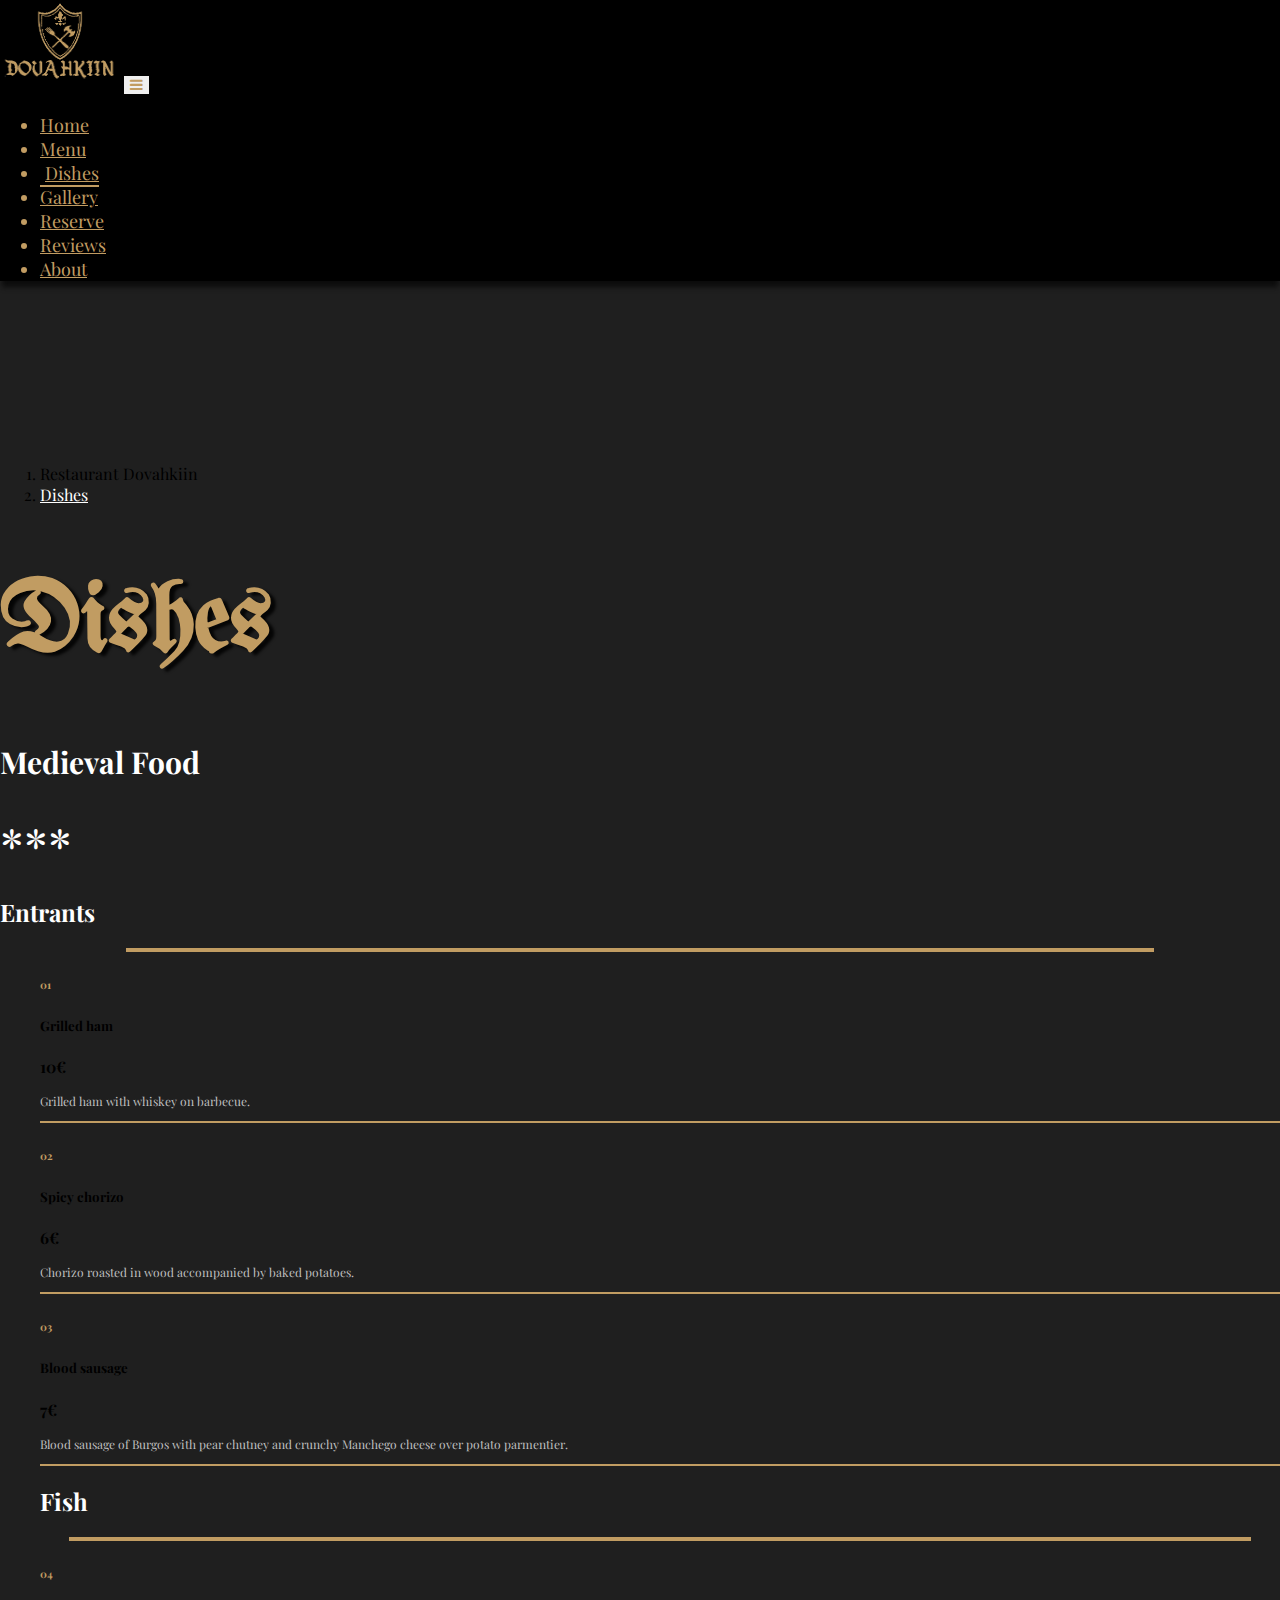
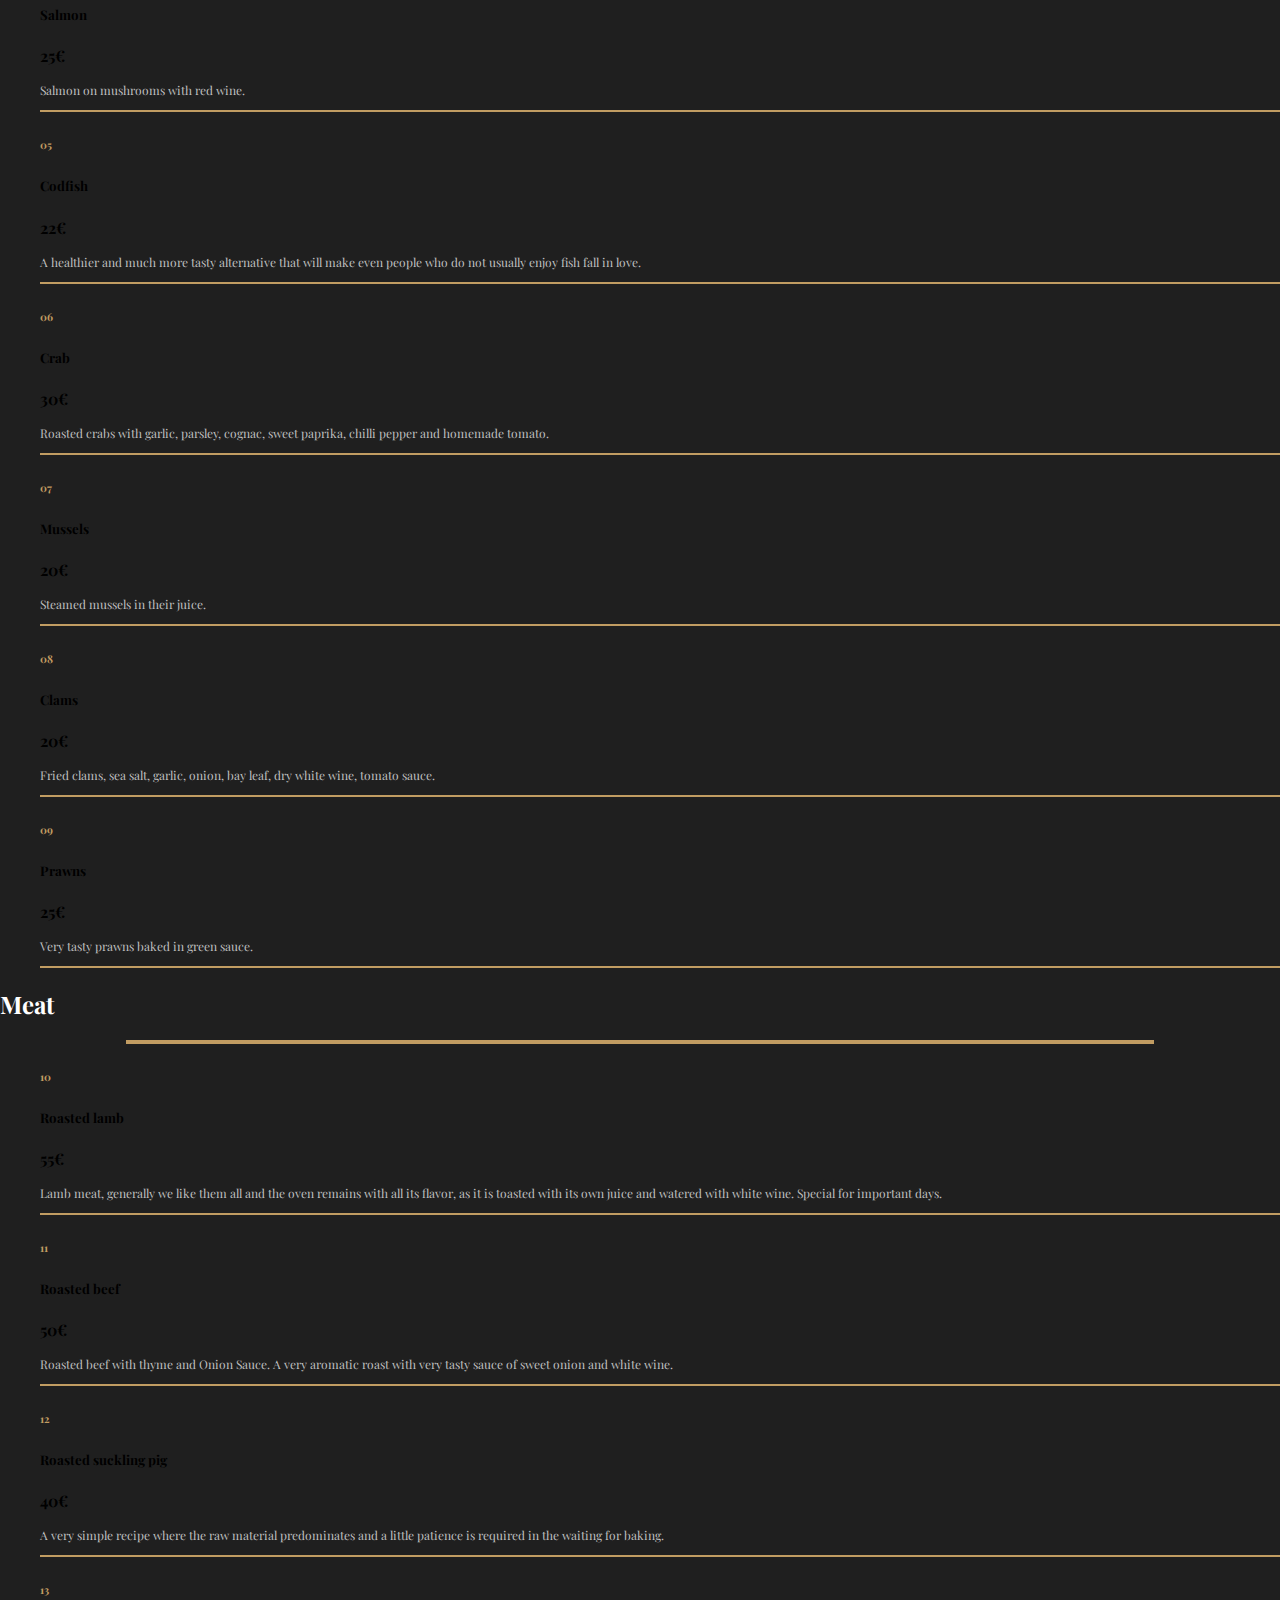
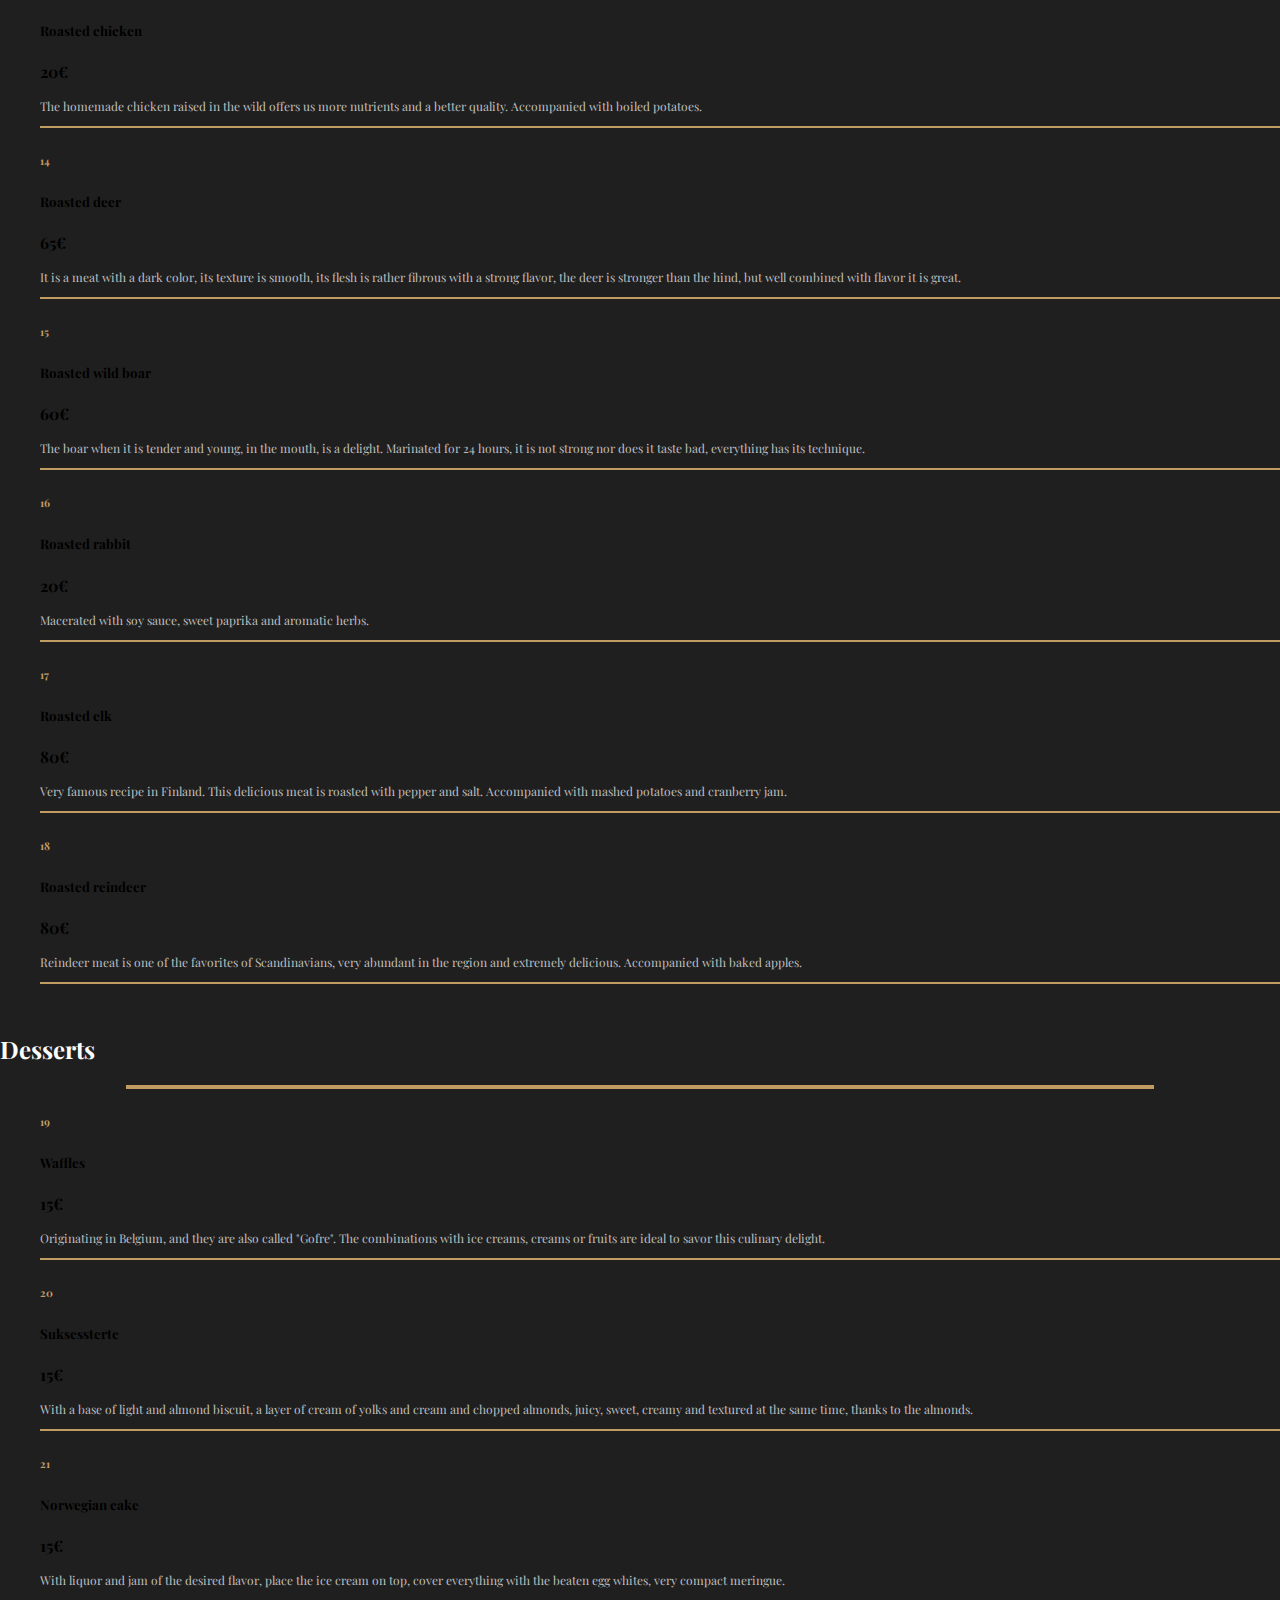
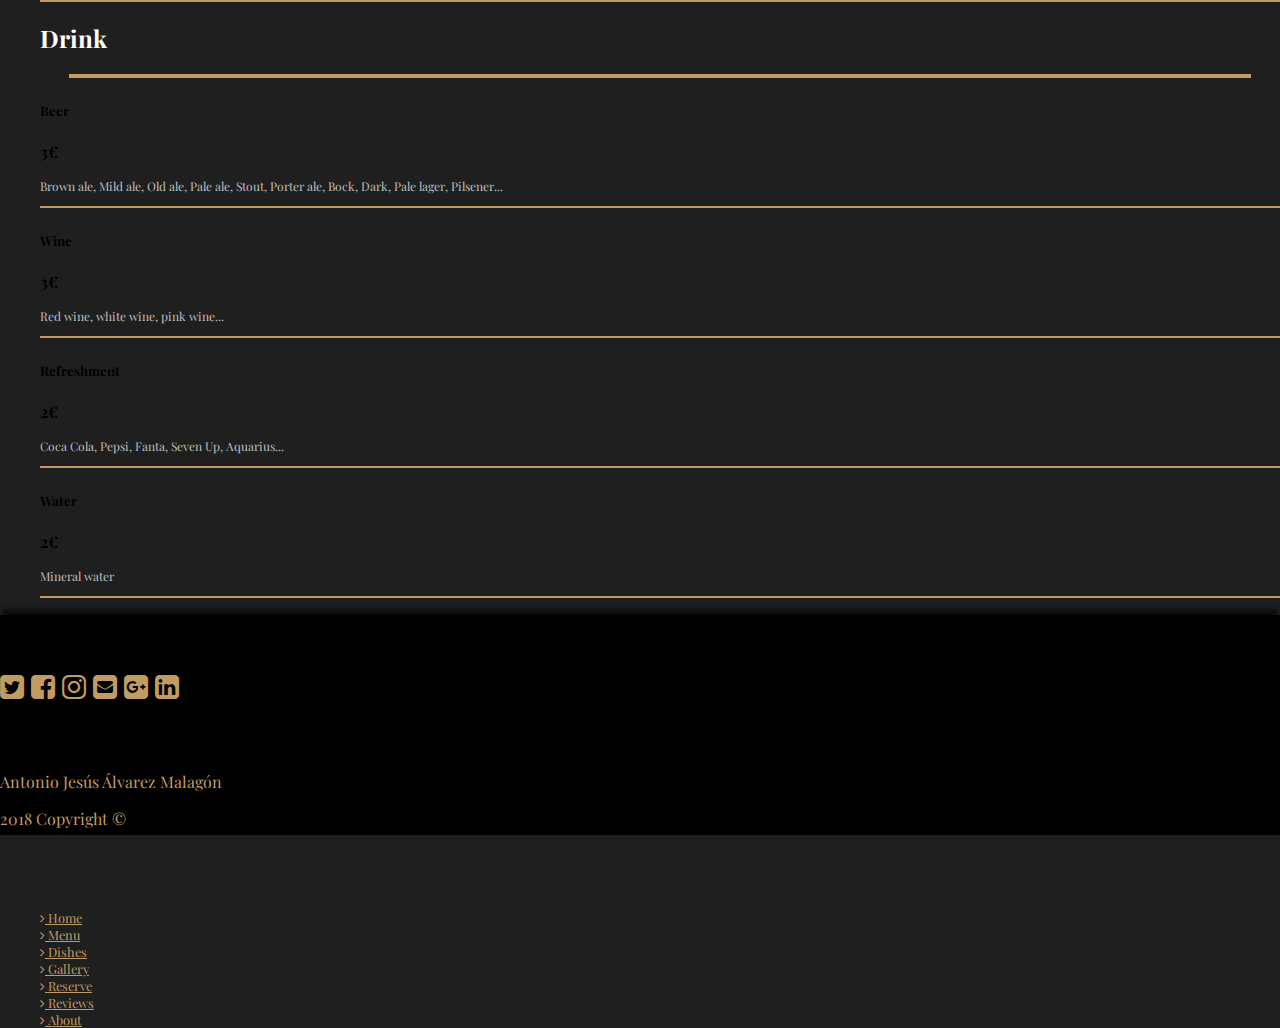
<file: html/platos.html>
<!doctype html>
<html lang="en">

<head>
    <title>Restaurant Dovahkiin</title>
    <!-- Required meta tags -->
    <meta charset="utf-8">
    <meta name="viewport" content="width=device-width, initial-scale=1, shrink-to-fit=no">
    <link href="https://fonts.googleapis.com/css?family=Playfair+Display" rel="stylesheet">
    <link href="https://fonts.googleapis.com/css?family=UnifrakturMaguntia" rel="stylesheet">
    <!-- Bootstrap CSS -->
    <link rel="stylesheet" href="https://maxcdn.bootstrapcdn.com/bootstrap/4.0.0-beta.2/css/bootstrap.min.css" integrity="sha384-PsH8R72JQ3SOdhVi3uxftmaW6Vc51MKb0q5P2rRUpPvrszuE4W1povHYgTpBfshb" crossorigin="anonymous">
    <link href="https://maxcdn.bootstrapcdn.com/font-awesome/4.7.0/css/font-awesome.min.css" rel="stylesheet" integrity="sha384-wvfXpqpZZVQGK6TAh5PVlGOfQNHSoD2xbE+QkPxCAFlNEevoEH3Sl0sibVcOQVnN" crossorigin="anonymous">
    <link rel="stylesheet" href="../css/style.css">
    <link rel="stylesheet" href="../css/animate.css">
    <link rel="shortcut icon" href="../assets/favicon.ico" type="image/x-icon">
</head>

<body>
    <header>
        <nav class="navbar navbar-expand-lg fixed-top navbar-dark bg-black">
            <a href="../index.html"><img src="../assets/imgs/logo2.png" width="120" height="90" class="d-inline-block align-top mr-4" alt=""></a>
            <button class="navbar-toggler" type="button" data-toggle="collapse" data-target="#navbarNav" aria-controls="navbarNav" aria-expanded="false" aria-label="Toggle navigation">
          <span class="navbar-toggler-icon"><i class="fa fa-bars" aria-hidden="true"></i></span>
        </button>
            <div class="collapse navbar-collapse" id="navbarNav">
                <ul class="navbar-nav">
                    <li class="nav-item">
                        <a class="nav-link" href="../index.html">Home <span class="sr-only">(current)</span></a>
                    </li>
                    <li class="nav-item">
                        <a class="nav-link" href="menu.html">Menu</a>
                    </li>
                    <li class="nav-item active">
                        <a class="nav-link" href="platos.html">Dishes</a>
                    </li>
                    <li class="nav-item">
                        <a class="nav-link" href="galeria.html">Gallery</a>
                    </li>
                    <li class="nav-item">
                        <a class="nav-link" href="reserva.html">Reserve</a>
                    </li>
                    <li class="nav-item">
                        <a class="nav-link" href="comentarios.html">Reviews</a>
                    </li>
                    <li class="nav-item">
                        <a class="nav-link" href="about.html">About</a>
                    </li>
                </ul>
            </div>
        </nav>
    </header>
    <main id="menu" class="bottom-padding">
        <div class="container-fluid pb-5">
            <nav aria-label="breadcrumb">
                <ol class="breadcrumb">
                    <li class="breadcrumb-item active" aria-current="page">Restaurant Dovahkiin</li>
                    <li class="breadcrumb-item"><a href="platos.html">Dishes</a></li>
                </ol>
            </nav>
            <div class="row">
                <div class="col-12 text-center">
                    <h1 class="titulo-menu animated fadeInDown">Dishes</h1>
                    <h3 class="subtitulo-menu  animated fadeInUp">Medieval Food</h3>
                    <span class="separador-menu animated fadeInUp">***</span>
                </div>
            </div>
        </div>
        <section class="container" id="carta">
            <div class="row">
                <div class="col-12 col-md-4 p-0 text-center">
                    <h2 class="titulo-seccion animated jackInTheBox">Entrants</h2>
                    <hr class="hr-menu ml-5">
                    <ul class="lista-menu">
                        <li class="text-left">
                            <div class="row w-100">
                                <div class="col-8">
                                    <h6 class="menu-item-index">01</h6>
                                    <h5 class="text-white mb-4">Grilled ham</h5>

                                </div>
                                <div class="col-4 mt-4 text-white">
                                    <p><strong>10€</strong></p>
                                </div>
                            </div>
                            <div class="row w-100">
                                <p class="text-white pl-3 pr-5 descripcion-item">Grilled ham with whiskey on barbecue.
                                </p>
                            </div>
                            <hr class="hr-item">
                        </li>

                        <li class="text-left">
                            <div class="row w-100">
                                <div class="col-8">
                                    <h6 class="menu-item-index">02</h6>
                                    <h5 class="text-white mb-4">Spicy chorizo</h5>

                                </div>
                                <div class="col-4 mt-4 text-white">
                                    <p><strong>6€</strong></p>
                                </div>
                            </div>
                            <div class="row w-100">
                                <p class="text-white pl-3 pr-5 descripcion-item">Chorizo roasted in wood accompanied by baked potatoes.
                                </p>
                            </div>
                            <hr class="hr-item">
                        </li>
                        <li class="text-left">
                            <div class="row w-100">
                                <div class="col-8">
                                    <h6 class="menu-item-index">03</h6>
                                    <h5 class="text-white mb-4">Blood sausage</h5>

                                </div>
                                <div class="col-4 mt-4 text-white">
                                    <p><strong>7€</strong></p>
                                </div>
                            </div>
                            <div class="row w-100">
                                <p class="text-white pl-3 pr-5 descripcion-item">Blood sausage of Burgos with pear chutney and crunchy Manchego cheese over potato parmentier.
                                </p>
                            </div>
                            <hr class="hr-item">
                        </li>
                        <li class="mt-5">
                            <h2 class="titulo-seccion text-center animated jackInTheBox">Fish</h2>
                            <hr class="hr-menu w-80">
                        </li>
                        <li class="text-left">
                            <div class="row w-100">
                                <div class="col-8">
                                    <h6 class="menu-item-index">04</h6>
                                    <h5 class="text-white mb-4">Salmon</h5>

                                </div>
                                <div class="col-4 mt-4 text-white">
                                    <p><strong>25€</strong></p>
                                </div>
                            </div>
                            <div class="row w-100">
                                <p class="text-white pl-3 pr-5 descripcion-item">Salmon on mushrooms with red wine.
                                </p>
                            </div>
                            <hr class="hr-item">
                        </li>
                        <li class="text-left">
                            <div class="row w-100">
                                <div class="col-8">
                                    <h6 class="menu-item-index">05</h6>
                                    <h5 class="text-white mb-4">Codfish</h5>

                                </div>
                                <div class="col-4 mt-4 text-white">
                                    <p><strong>22€</strong></p>
                                </div>
                            </div>
                            <div class="row w-100">
                                <p class="text-white pl-3 pr-5 descripcion-item">A healthier and much more tasty alternative that will make even people who do not usually enjoy fish fall in love.
                                </p>
                            </div>
                            <hr class="hr-item">
                        </li>
                        <li class="text-left">
                            <div class="row w-100">
                                <div class="col-8">
                                    <h6 class="menu-item-index">06</h6>
                                    <h5 class="text-white mb-4">Crab</h5>

                                </div>
                                <div class="col-4 mt-4 text-white">
                                    <p><strong>30€</strong></p>
                                </div>
                            </div>
                            <div class="row w-100">
                                <p class="text-white pl-3 pr-5 descripcion-item">Roasted crabs with garlic, parsley, cognac, sweet paprika, chilli pepper and homemade tomato.
                                </p>
                            </div>
                            <hr class="hr-item">
                        </li>
                        <li class="text-left">
                            <div class="row w-100">
                                <div class="col-8">
                                    <h6 class="menu-item-index">07</h6>
                                    <h5 class="text-white mb-4">Mussels</h5>

                                </div>
                                <div class="col-4 mt-4 text-white">
                                    <p><strong>20€</strong></p>
                                </div>
                            </div>
                            <div class="row w-100">
                                <p class="text-white pl-3 pr-5 descripcion-item">Steamed mussels in their juice.
                                </p>
                            </div>
                            <hr class="hr-item">
                        </li>
                        <li class="text-left">
                            <div class="row w-100">
                                <div class="col-8">
                                    <h6 class="menu-item-index">08</h6>
                                    <h5 class="text-white mb-4">Clams</h5>

                                </div>
                                <div class="col-4 mt-4 text-white">
                                    <p><strong>20€</strong></p>
                                </div>
                            </div>
                            <div class="row w-100">
                                <p class="text-white pl-3 pr-5 descripcion-item">Fried clams, sea salt, garlic, onion, bay leaf, dry white wine, tomato sauce.
                                </p>
                            </div>
                            <hr class="hr-item">
                        </li>
                        <li class="text-left">
                            <div class="row w-100">
                                <div class="col-8">
                                    <h6 class="menu-item-index">09</h6>
                                    <h5 class="text-white mb-4">Prawns</h5>

                                </div>
                                <div class="col-4 mt-4 text-white">
                                    <p><strong>25€</strong></p>
                                </div>
                            </div>
                            <div class="row w-100">
                                <p class="text-white pl-3 pr-5 descripcion-item">Very tasty prawns baked in green sauce.
                                </p>
                            </div>
                            <hr class="hr-item">
                        </li>
                    </ul>
                </div>
                <div class="col-12 col-md-4 p-0 text-center">
                    <h2 class="titulo-seccion animated jackInTheBox">Meat</h2>
                    <hr class="hr-menu ml-5 ">
                    <ul class="lista-menu">
                        <li class="text-left">
                            <div class="row w-100">
                                <div class="col-8">
                                    <h6 class="menu-item-index">10</h6>
                                    <h5 class="text-white mb-4">Roasted lamb</h5>

                                </div>
                                <div class="col-4 mt-4 text-white">
                                    <p><strong>55€</strong></p>
                                </div>
                            </div>
                            <div class="row w-100">
                                <p class="text-white pl-3 pr-5 descripcion-item">Lamb meat, generally we like them all and the oven remains with all its flavor, as it is toasted with its own juice and watered with white wine. Special for important days.
                                </p>
                            </div>
                            <hr class="hr-item">
                        </li>
                        <li class="text-left">
                            <div class="row w-100">
                                <div class="col-8">
                                    <h6 class="menu-item-index">11</h6>
                                    <h5 class="text-white mb-4">Roasted beef</h5>

                                </div>
                                <div class="col-4 mt-4 text-white">
                                    <p><strong>50€</strong></p>
                                </div>
                            </div>
                            <div class="row w-100">
                                <p class="text-white pl-3 pr-5 descripcion-item">Roasted beef with thyme and Onion Sauce. A very aromatic roast with very tasty sauce of sweet onion and white wine.
                                </p>
                            </div>
                            <hr class="hr-item">
                        </li>
                        <li class="text-left">
                            <div class="row w-100">
                                <div class="col-8">
                                    <h6 class="menu-item-index">12</h6>
                                    <h5 class="text-white mb-4">Roasted suckling pig</h5>

                                </div>
                                <div class="col-4 mt-4 text-white">
                                    <p><strong>40€</strong></p>
                                </div>
                            </div>
                            <div class="row w-100">
                                <p class="text-white pl-3 pr-5 descripcion-item">A very simple recipe where the raw material predominates and a little patience is required in the waiting for baking.
                                </p>
                            </div>
                            <hr class="hr-item">
                        </li>
                        <li class="text-left">
                            <div class="row w-100">
                                <div class="col-8">
                                    <h6 class="menu-item-index">13</h6>
                                    <h5 class="text-white mb-4">Roasted chicken</h5>

                                </div>
                                <div class="col-4 mt-4 text-white">
                                    <p><strong>20€</strong></p>
                                </div>
                            </div>
                            <div class="row w-100">
                                <p class="text-white pl-3 pr-5 descripcion-item">The homemade chicken raised in the wild offers us more nutrients and a better quality. Accompanied with boiled potatoes.
                                </p>
                            </div>
                            <hr class="hr-item">
                        </li>
                        <li class="text-left">
                            <div class="row w-100">
                                <div class="col-8">
                                    <h6 class="menu-item-index">14</h6>
                                    <h5 class="text-white mb-4">Roasted deer</h5>

                                </div>
                                <div class="col-4 mt-4 text-white">
                                    <p><strong>65€</strong></p>
                                </div>
                            </div>
                            <div class="row w-100">
                                <p class="text-white pl-3 pr-5 descripcion-item">It is a meat with a dark color, its texture is smooth, its flesh is rather fibrous with a strong flavor, the deer is stronger than the hind, but well combined with flavor it is great.
                                </p>
                            </div>
                            <hr class="hr-item">
                        </li>
                        <li class="text-left">
                            <div class="row w-100">
                                <div class="col-8">
                                    <h6 class="menu-item-index">15</h6>
                                    <h5 class="text-white mb-4">Roasted wild boar</h5>

                                </div>
                                <div class="col-4 mt-4 text-white">
                                    <p><strong>60€</strong></p>
                                </div>
                            </div>
                            <div class="row w-100">
                                <p class="text-white pl-3 pr-5 descripcion-item">The boar when it is tender and young, in the mouth, is a delight. Marinated for 24 hours, it is not strong nor does it taste bad, everything has its technique.
                                </p>
                            </div>
                            <hr class="hr-item">
                        </li>
                        <li class="text-left">
                            <div class="row w-100">
                                <div class="col-8">
                                    <h6 class="menu-item-index">16</h6>
                                    <h5 class="text-white mb-4">Roasted rabbit</h5>

                                </div>
                                <div class="col-4 mt-4 text-white">
                                    <p><strong>20€</strong></p>
                                </div>
                            </div>
                            <div class="row w-100">
                                <p class="text-white pl-3 pr-5 descripcion-item">Macerated with soy sauce, sweet paprika and aromatic herbs.
                                </p>
                            </div>
                            <hr class="hr-item">
                        </li>
                        <li class="text-left">
                            <div class="row w-100">
                                <div class="col-8">
                                    <h6 class="menu-item-index">17</h6>
                                    <h5 class="text-white mb-4">Roasted elk</h5>

                                </div>
                                <div class="col-4 mt-4 text-white">
                                    <p><strong>80€</strong></p>
                                </div>
                            </div>
                            <div class="row w-100">
                                <p class="text-white pl-3 pr-5 descripcion-item">Very famous recipe in Finland. This delicious meat is roasted with pepper and salt. Accompanied with mashed potatoes and cranberry jam.
                                </p>
                            </div>
                            <hr class="hr-item">
                        </li>
                        <li class="text-left">
                            <div class="row w-100">
                                <div class="col-8">
                                    <h6 class="menu-item-index">18</h6>
                                    <h5 class="text-white mb-4">Roasted reindeer</h5>

                                </div>
                                <div class="col-4 mt-4 text-white">
                                    <p><strong>80€</strong></p>
                                </div>
                            </div>
                            <div class="row w-100">
                                <p class="text-white pl-3 pr-5 descripcion-item">Reindeer meat is one of the favorites of Scandinavians, very abundant in the region and extremely delicious. Accompanied with baked apples.
                                </p>
                            </div>
                            <hr class="hr-item">
                        </li>
                        <br>
                    </ul>
                </div>


                <div class="col-12 col-md-4 p-0 text-center">
                    <h2 class="titulo-seccion animated jackInTheBox">Desserts</h2>
                    <hr class="hr-menu ml-5">
                    <ul class="lista-menu">
                        <li class="text-left">
                            <div class="row w-100">
                                <div class="col-8">
                                    <h6 class="menu-item-index">19</h6>
                                    <h5 class="text-white mb-4">Waffles</h5>

                                </div>
                                <div class="col-4 mt-4 text-white">
                                    <p><strong>15€</strong></p>
                                </div>
                            </div>
                            <div class="row w-100">
                                <p class="text-white pl-3 pr-5 descripcion-item">Originating in Belgium, and they are also called "Gofre". The combinations with ice creams, creams or fruits are ideal to savor this culinary delight.
                                </p>
                            </div>
                            <hr class="hr-item">
                        </li>
                        <li class="text-left">
                            <div class="row w-100">
                                <div class="col-8">
                                    <h6 class="menu-item-index">20</h6>
                                    <h5 class="text-white mb-4">Suksessterte</h5>

                                </div>
                                <div class="col-4 mt-4 text-white">
                                    <p><strong>15€</strong></p>
                                </div>
                            </div>
                            <div class="row w-100">
                                <p class="text-white pl-3 pr-5 descripcion-item">With a base of light and almond biscuit, a layer of cream of yolks and cream and chopped almonds, juicy, sweet, creamy and textured at the same time, thanks to the almonds.
                                </p>
                            </div>
                            <hr class="hr-item">
                        </li>
                        <li class="text-left">
                            <div class="row w-100">
                                <div class="col-8">
                                    <h6 class="menu-item-index">21</h6>
                                    <h5 class="text-white mb-4">Norwegian cake</h5>

                                </div>
                                <div class="col-4 mt-4 text-white">
                                    <p><strong>15€</strong></p>
                                </div>
                            </div>
                            <div class="row w-100">
                                <p class="text-white pl-3 pr-5 descripcion-item">With liquor and jam of the desired flavor, place the ice cream on top, cover everything with the beaten egg whites, very compact meringue.
                                </p>
                            </div>
                            <hr class="hr-item">
                        </li>
                        <li class="mt-5">
                            <h2 class="titulo-seccion text-center animated jackInTheBox">Drink</h2>
                            <hr class="hr-menu w-80">
                        </li>
                        <li class="text-left">
                            <div class="row w-100">
                                <div class="col-8">
                                    <h5 class="text-white mb-4 drink">Beer</h5>

                                </div>
                                <div class="col-4 mt-4 text-white">
                                    <p><strong>3€</strong></p>
                                </div>
                            </div>
                            <div class="row w-100">
                                <p class="text-white pl-3 pr-5 descripcion-item">Brown ale, Mild ale, Old ale, Pale ale, Stout, Porter ale, Bock, Dark, Pale lager, Pilsener...
                                </p>
                            </div>
                            <hr class="hr-item">
                        </li>
                        <li class="text-left">
                            <div class="row w-100">
                                <div class="col-8">
                                    <h5 class="text-white mb-4 drink">Wine</h5>

                                </div>
                                <div class="col-4 mt-4 text-white">
                                    <p><strong>3€</strong></p>
                                </div>
                            </div>
                            <div class="row w-100">
                                <p class="text-white pl-3 pr-5 descripcion-item">Red wine, white wine, pink wine...
                                </p>
                            </div>
                            <hr class="hr-item">
                        </li>
                        <li class="text-left">
                            <div class="row w-100">
                                <div class="col-8">
                                    <h5 class="text-white mb-4 drink">Refreshment</h5>
                                </div>
                                <div class="col-4 mt-4 text-white">
                                    <p><strong>2€</strong></p>
                                </div>
                            </div>
                            <div class="row w-100">
                                <p class="text-white pl-3 pr-5 descripcion-item">Coca Cola, Pepsi, Fanta, Seven Up, Aquarius...
                                </p>
                            </div>
                            <hr class="hr-item">
                        </li>
                        <li class="text-left">
                            <div class="row w-100">
                                <div class="col-8">
                                    <h5 class="text-white mb-4 drink">Water</h5>

                                </div>
                                <div class="col-4 mt-4 text-white">
                                    <p><strong>2€</strong></p>
                                </div>
                            </div>
                            <div class="row w-100">
                                <p class="text-white pl-3 pr-5 descripcion-item">Mineral water
                                </p>
                            </div>
                            <hr class="hr-item">
                        </li>
                    </ul>
                </div>
            </div>
        </section>
        <br>
    </main>
    <footer>
        <div class="continer-fluid">
            <div class="row w-100">

                <div class="col-12 col-md-4 text-center m-0 paddingtop social my-auto">
                    <a class="enlace-social" href=""><i class="fa fa-twitter-square"></i></a>
                    <a class="enlace-social" href=""><i class="fa fa-facebook-square"></i></a>
                    <a class="enlace-social" href=""><i class="fa fa-instagram"></i></a>
                    <a class="enlace-social" href=""><i class="fa fa-envelope-square"></i></a>
                    <a class="enlace-social" href=""><i class="fa fa-google-plus-square"></i></a>
                    <a class="enlace-social" href=""><i class="fa fa-linkedin-square"></i></a>
                </div>
                <div class="col-12 col-md-4 text-center m-0 paddingtop my-auto">
                    <p>Antonio Jesús Álvarez Malagón</p>
                    <p>2018 Copyright &copy;</p>
                </div>
                <div class="col-12 col-md-4 text-center m-0 paddingtop my-auto">
                    <ul class="list-footer">
                        <li>
                            <a class="footer-link" href="../index.html"> <i class="fa fa-angle-right"></i> Home</a>
                        </li>
                        <li>
                            <a class="footer-link" href="menu.html"> <i class="fa fa-angle-right"></i> Menu</a>
                        </li>
                        <li>
                            <a class="footer-link" href="platos.html"> <i class="fa fa-angle-right"></i> Dishes</a>
                        </li>
                        <li>
                            <a class="footer-link" href="galeria.html"> <i class="fa fa-angle-right"></i> Gallery</a>
                        </li>
                        <li>
                            <a class="footer-link" href="reserva.html"> <i class="fa fa-angle-right"></i> Reserve</a>
                        </li>
                        <li>
                            <a class="footer-link" href="comentarios.html"> <i class="fa fa-angle-right"></i> Reviews</a>
                        </li>
                        <li>
                            <a class="footer-link" href="about.html"> <i class="fa fa-angle-right"></i> About</a>
                        </li>
                    </ul>
                </div>
            </div>
        </div>
    </footer>
    <script src="https://code.jquery.com/jquery-3.2.1.slim.min.js " integrity="sha384-KJ3o2DKtIkvYIK3UENzmM7KCkRr/rE9/Qpg6aAZGJwFDMVNA/GpGFF93hXpG5KkN " crossorigin="anonymous "></script>
    <script src="https://cdnjs.cloudflare.com/ajax/libs/popper.js/1.12.3/umd/popper.min.js " integrity="sha384-vFJXuSJphROIrBnz7yo7oB41mKfc8JzQZiCq4NCceLEaO4IHwicKwpJf9c9IpFgh " crossorigin="anonymous "></script>
    <script src="https://maxcdn.bootstrapcdn.com/bootstrap/4.0.0-beta.2/js/bootstrap.min.js " integrity="sha384-alpBpkh1PFOepccYVYDB4do5UnbKysX5WZXm3XxPqe5iKTfUKjNkCk9SaVuEZflJ " crossorigin="anonymous "></script>
</body>

</html>
</file>
<file: css/style.css>
html {
    min-height: 100%;
    position: relative;
}

body {
    background: #1f1f1f;
    margin: 0 0 100px;
    font-family: 'Playfair Display', serif;
}

.top100 {
    margin-top: 100px;
}

.bottom100 {
    margin-bottom: 100px;
}

.subtitulo-carousel {
    text-shadow: 5px 3px 3px #000000d7;
    font-family: 'UnifrakturMaguntia', cursive;
}

.titulo-carousel {
    margin: 0;
    font-size: 150px;
    text-shadow: 5px 3px 3px #000000d7;
    font-family: 'UnifrakturMaguntia', cursive;
}

.separador {
    font-size: 300%;
}

.navbar-toggler {
    border: 0px;
}

.fa-bars {
    color: #c19c62;
}

.navbar-dark .navbar-toggler-icon {
    background-image: none;
    font-size: 110%;
}

.bg-black {
    background: #000;
}

.navbar {
    font-size: 18px;
    color: #c19c62;
    z-index: 100;
    /* -webkit-box-shadow: 0 8px 6px -6px #1c1c1c;
    -moz-box-shadow: 0 8px 6px -6px #1c1c1c;
    box-shadow: 0 8px 6px -6px #1c1c1c; */
    -webkit-box-shadow: 0px 8px 5px -2px #0c0c0c;
    -moz-box-shadow: 0px 8px 5px -2px #0a0a0a;
    box-shadow: 0px 8px 5px -2px #0c0c0c;
}

.navbar-dark .navbar-nav .nav-link {
    color: #c19c62;
}

.navbar-dark .navbar-nav .active>.nav-link,
.navbar-dark .navbar-nav .nav-link.active,
.navbar-dark .navbar-nav .nav-link.show,
.navbar-dark .navbar-nav .show>.nav-link {
    color: #c19c62;
    border-left: #c19c62 3px solid;
    padding-left: 5px;
}

.btn-warning {
    color: #000;
    background-color: #c19c62;
    background-image: none;
    border-color: #c4a573;
}

.carousel-control-next-icon,
.carousel-control-prev-icon {
    background-image: none;
}

.fa-arrow-circle-right,
.fa-arrow-circle-left {
    color: #ffffff;
    font-size: 200%;
}

.breadcrumb {
    padding-top: 3%;
    background: transparent;
}

.breadcrumb a {
    color: white;
}

.breadcrumb a:hover {
    color: #bfbfbf;
    text-decoration-line: none;
}

footer {
    color: #c19c62;
    z-index: 50;
    position: absolute;
    height: 400px;
    bottom: 0;
    width: 100%;
    background: #000;
    -webkit-box-shadow: 0px -8px 5px -2px #0c0c0c;
    -moz-box-shadow: 0px -8px 5px -2px #0a0a0a;
    box-shadow: 0px -8px 5px -2px #0c0c0c;
}

.list-footer,
.list-item {
    font-size: 80%;
    list-style: none;
    list-style: none;
}

.paddingtop {
    padding-top: 4%;
}

.fa-angle-right {
    color: #c19c62;
}

.footer-link {
    color: #c19c62;
}

.footer-link:hover {
    color: #bfbfbf;
    text-decoration-line: none;
}

.social {
    font-size: 1.75rem;
}

.enlace-social {
    color: #c19c62;
}

.enlace-social:hover {
    color: #bfbfbf;
}

.parrafo-main,
.separador-main {
    color: #fff;
}

.titulo-main {
    padding-top: 10%;
    font-family: 'UnifrakturMaguntia', cursive;
    color: #c19c62;
}

.bg-image {
    background: url('../assets/imgs/fondo-div.jpg');
    background-size: cover;
}

.bottom-padding {
    padding-bottom: 300px;
}

.padding-side {
    padding-left: 5%;
    padding-right: 5%;
}

.link-carousel {
    color: black;
}

.link-carousel:hover {
    color: #000000;
    text-decoration-line: none;
}


/*             */


/* MENU & CARTA*/


/*             */

#menu {
    padding-top: 110px;
}

.titulo-menu {
    font-size: 50px;
    text-shadow: 5px 3px 3px #000000d7;
    font-family: 'UnifrakturMaguntia', cursive;
    color: #c19c62;
}

.subtitulo-menu {
    font-size: 20px;
    color: white;
}

.separador-menu {
    font-size: 300%;
    color: white;
}

.titulo-seccion {
    color: white;
}

.hr-menu,
.hr-submenu {
    border: 2px solid #c19c62;
}

.menu-item-index {
    color: #c19c62;
}

.lista-menu {
    list-style: none;
}

.descripcion-item {
    font-size: 12px;
    color: #bfbfbf;
}

.hr-item {
    border: 0.5px solid #c19c62;
}

.drink {
    margin-top: 24px;
}

.lista-menu>li {
    padding-right: 5%;
}

.hr-menu {
    padding-right: 5%;
    width: 75%;
}

.hr-submenu {
    margin: 0;
    margin-left: 1%;
    margin-right: 1%;
    margin-bottom: 5%;
}

.w-80 {
    width: 90%;
}


/*          */


/*  Gallery */


/*          */

.img-gallery {
    border-radius: 5px;
    cursor: pointer;
    transition: 0.3s;
}

.img-gallery:hover {
    box-shadow: 0px 0px 50px #000000;
    z-index: 2;
    -webkit-transition: all 200ms ease-in;
    -webkit-transform: scale(1.1);
    -ms-transition: all 200ms ease-in;
    -ms-transform: scale(1.1);
    -moz-transition: all 200ms ease-in;
    -moz-transform: scale(1.1);
    transition: all 200ms ease-in;
    transform: scale(1.1);
}


/* The Modal (background) */

.modal {
    display: none;
    position: fixed;
    z-index: 70;
    padding-top: 125px;
    left: 0;
    top: 0;
    width: 100%;
    height: 100%;
    background-color: #000000;
    background-color: #000000e6;
    overflow: hidden;
}

.modal-content {
    margin-top: 150px;
    margin: auto;
    display: block;
    width: 60%;
    max-width: 700px;
}

#caption {
    margin: auto;
    display: block;
    width: 80%;
    max-width: 700px;
    text-align: center;
    color: #ccc;
    padding: 10px 0;
    height: 150px;
}

.modal-content,
#caption {
    -webkit-animation-name: zoom;
    -webkit-animation-duration: 0.6s;
    animation-name: zoom;
    animation-duration: 0.6s;
}

@-webkit-keyframes zoom {
    from {
        -webkit-transform: scale(0)
    }
    to {
        -webkit-transform: scale(1)
    }
}

@keyframes zoom {
    from {
        transform: scale(0)
    }
    to {
        transform: scale(1)
    }
}

.close {
    margin-top: 100px;
    position: absolute;
    top: 15px;
    right: 35px;
    color: #f1f1f1;
    font-size: 40px;
    font-weight: bold;
    transition: 0.3s;
}

.close:hover,
.close:focus {
    color: #bbb;
    text-decoration: none;
    cursor: pointer;
}


/*         */


/* Reserva */


/*         */

.input {
    background: transparent;
    border: 0px;
    border-bottom: 1px solid #c19c62;
}

.input:focus {
    background: transparent;
    border: 0px;
    border-bottom: 1px solid #ffffff;
    box-shadow: none;
}

.text-grey {
    color: #858c96;
}

#reserva {
    overflow: hidden;
}

.modal-backdrop {
    position: relative;
}

.gj-icon.event:before {
    color: #c19c62;
}


/*               */


/*   Comments    */


/*               */

.white {
    color: #fff;
}

.yellow {
    color: #ffe100;
}

.white,
.yellow {
    font-size: 1.5em;
}

#item-comment {
    padding-left: 5%;
    margin-bottom: 5%;
}

.hora {
    color: #c19c62;
}

#comentarios {
    overflow: hidden;
}

.fa-paper-plane {
    color: #000;
}


/*               */


/*      About    */


/*               */

.seccion-about {
    color: #c19c62;
}

#map {
    height: 500px;
}


/*               */


/* Media Queries */


/*               */

@media only screen and (max-width: 700px) {
    .modal-content {
        margin-top: 40px;
        width: 100%;
    }
}

@media (min-width: 768px) {
    .titulo-carousel {
        font-size: 100px;
    }
    footer {
        height: 220px;
    }
    .bottom-main {
        padding-bottom: 200px;
    }
    .titulo-main {
        padding-top: 0;
    }
    .bottom-padding {
        padding-bottom: 100px;
    }
    .titulo-menu {
        font-size: 70px;
    }
    .subtitulo-menu {
        font-size: 30px;
        color: white;
    }
}

@media (min-width: 992px) {
    .navbar-dark .navbar-nav .active>.nav-link,
    .navbar-dark .navbar-nav .nav-link.active,
    .navbar-dark .navbar-nav .nav-link.show,
    .navbar-dark .navbar-nav .show>.nav-link {
        color: #c19c62;
        border-left: none;
        border-bottom: #c19c62 2px solid;
        padding-left: 5px;
    }
    .subtitulo-carousel {
        padding-bottom: 10%;
    }
    .parrafo-main {
        padding-top: 10%;
    }
    .titulo-menu {
        font-size: 100px;
    }
    .modal-content {
        margin-top: 150px;
        margin: auto;
        display: block;
        width: 80%;
        max-width: 700px;
    }
}

@media (min-width: 1200px) {
    .titulo-carousel {
        font-size: 150px;
    }
    .subtitulo-carousel {
        padding-bottom: 15%;
        font-size: 50px;
    }
    .lista-menu>li {
        padding-right: 0;
    }
}
</file>
